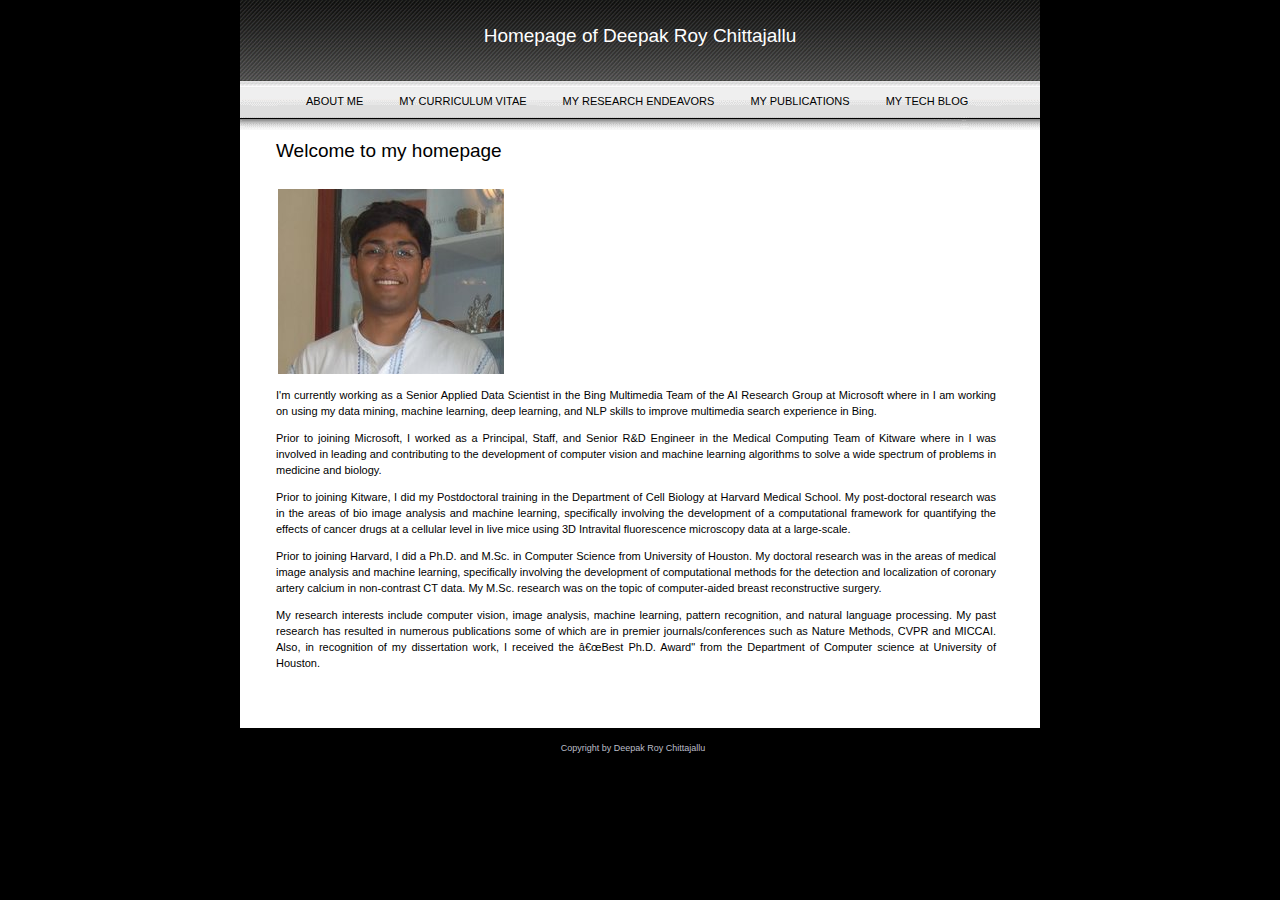
<file: index.html>
<!DOCTYPE html PUBLIC "-//W3C//DTD XHTML 1.0 Transitional//EN" "http://www.w3.org/TR/xhtml1/DTD/xhtml1-transitional.dtd">
<html xmlns="http://www.w3.org/1999/xhtml"><!-- InstanceBegin template="/Templates/index.dwt" codeOutsideHTMLIsLocked="false" -->
<head>
	<meta http-equiv="Content-Type" content="text/html; charset=iso-8859-1" />
	<link rel="stylesheet" type="text/css" href="layout.css" />

	<!-- InstanceBeginEditable name="doctitle" -->
		<title>Homepage of Deepak Roy Chittajallu</title>
	<!-- InstanceEndEditable -->

	<!-- InstanceBeginEditable name="head" -->
	<!-- InstanceEndEditable -->
</head>

<body>	
	<div id="center">
		<div id="top">
			<br/>
			<h1>Homepage of Deepak Roy Chittajallu</h1>
		</div>		
		<div id="navigation">
		  <ul>
				<li><a href="index.html">ABOUT ME</a></li>
				<li><a href="cv.html">MY CURRICULUM VITAE</a></li>
				<li>MY RESEARCH ENDEAVORS
					
					<ul>
					  <li><a href="post_doctoral_research.html">Post-doctoral Research</a></li>
					  <li><a href="doctoral_research.html">Doctoral Research</a></li>
					  <li><a href="masters_research.html">Masters Research</a></li>
					  <li><a href="undergraduate_research.html">Undergraduate Research</a></li>			
					  <li><a href="independent_research.html">Independent Study/Research</a></li>	  
					</ul>
				</li>
				<li><a href="publications.html">MY PUBLICATIONS</a></li>
				<li><a href="http://mathgotchas.blogspot.com/" target="new">MY TECH BLOG</a></li>
			</ul>
		</div>
		
		<div id="main">
			<!-- InstanceBeginEditable name="webpage content" -->
			<div id="content">			
				<h1>Welcome to my homepage</h1><br/>
				<img src="../images/deepak.JPG" alt="" name="my_image" width="226" height="185"><br/>

				<p align="justify">
					I'm currently working as a Senior Applied Data Scientist in the Bing Multimedia Team of the AI Research Group at Microsoft where in I am working on using my data mining, machine learning, deep learning, and NLP skills to improve multimedia search experience in Bing.
				</p>
				<p align="justify">
					Prior to joining Microsoft, I worked as a Principal, Staff, and Senior R&D Engineer in the Medical Computing Team of Kitware where in I was involved in leading and contributing to the development of computer vision and machine learning algorithms to solve a wide spectrum of problems in medicine and biology.
				</p>
				<p align="justify">
					Prior to joining Kitware, I did my Postdoctoral training in the Department of Cell Biology at Harvard Medical School. My post-doctoral research was in the areas of bio image analysis and machine learning, specifically involving the development of a computational framework for quantifying the effects of cancer drugs at a cellular level in live mice using 3D Intravital fluorescence microscopy data at a large-scale.
				</p>
				<p align="justify">
					Prior to joining Harvard, I did a Ph.D. and M.Sc. in Computer Science from University of Houston. My doctoral research was in the areas of medical image analysis and machine learning, specifically involving the development of computational methods for the detection and localization of coronary artery calcium in non-contrast CT data. My M.Sc. research was on the topic of computer-aided breast reconstructive surgery.
				</p>
				
				<p align="justify">
					My research interests include computer vision, image analysis, machine learning, pattern recognition, and natural language processing. My past research has resulted in numerous publications some of which are in premier journals/conferences such as Nature Methods, CVPR and MICCAI. Also, in recognition of my dissertation work, I received the “Best Ph.D. Award" from the Department of Computer science at University of Houston. 
				</p>
			</div>
			<!-- InstanceEndEditable -->	  
			<div class="cleaner"> &nbsp;</div>               
	  	</div>
	</div>
	
	<div id="footer">Copyright by Deepak Roy Chittajallu</div>
					
</body>
<!-- InstanceEnd --></html>
</file>
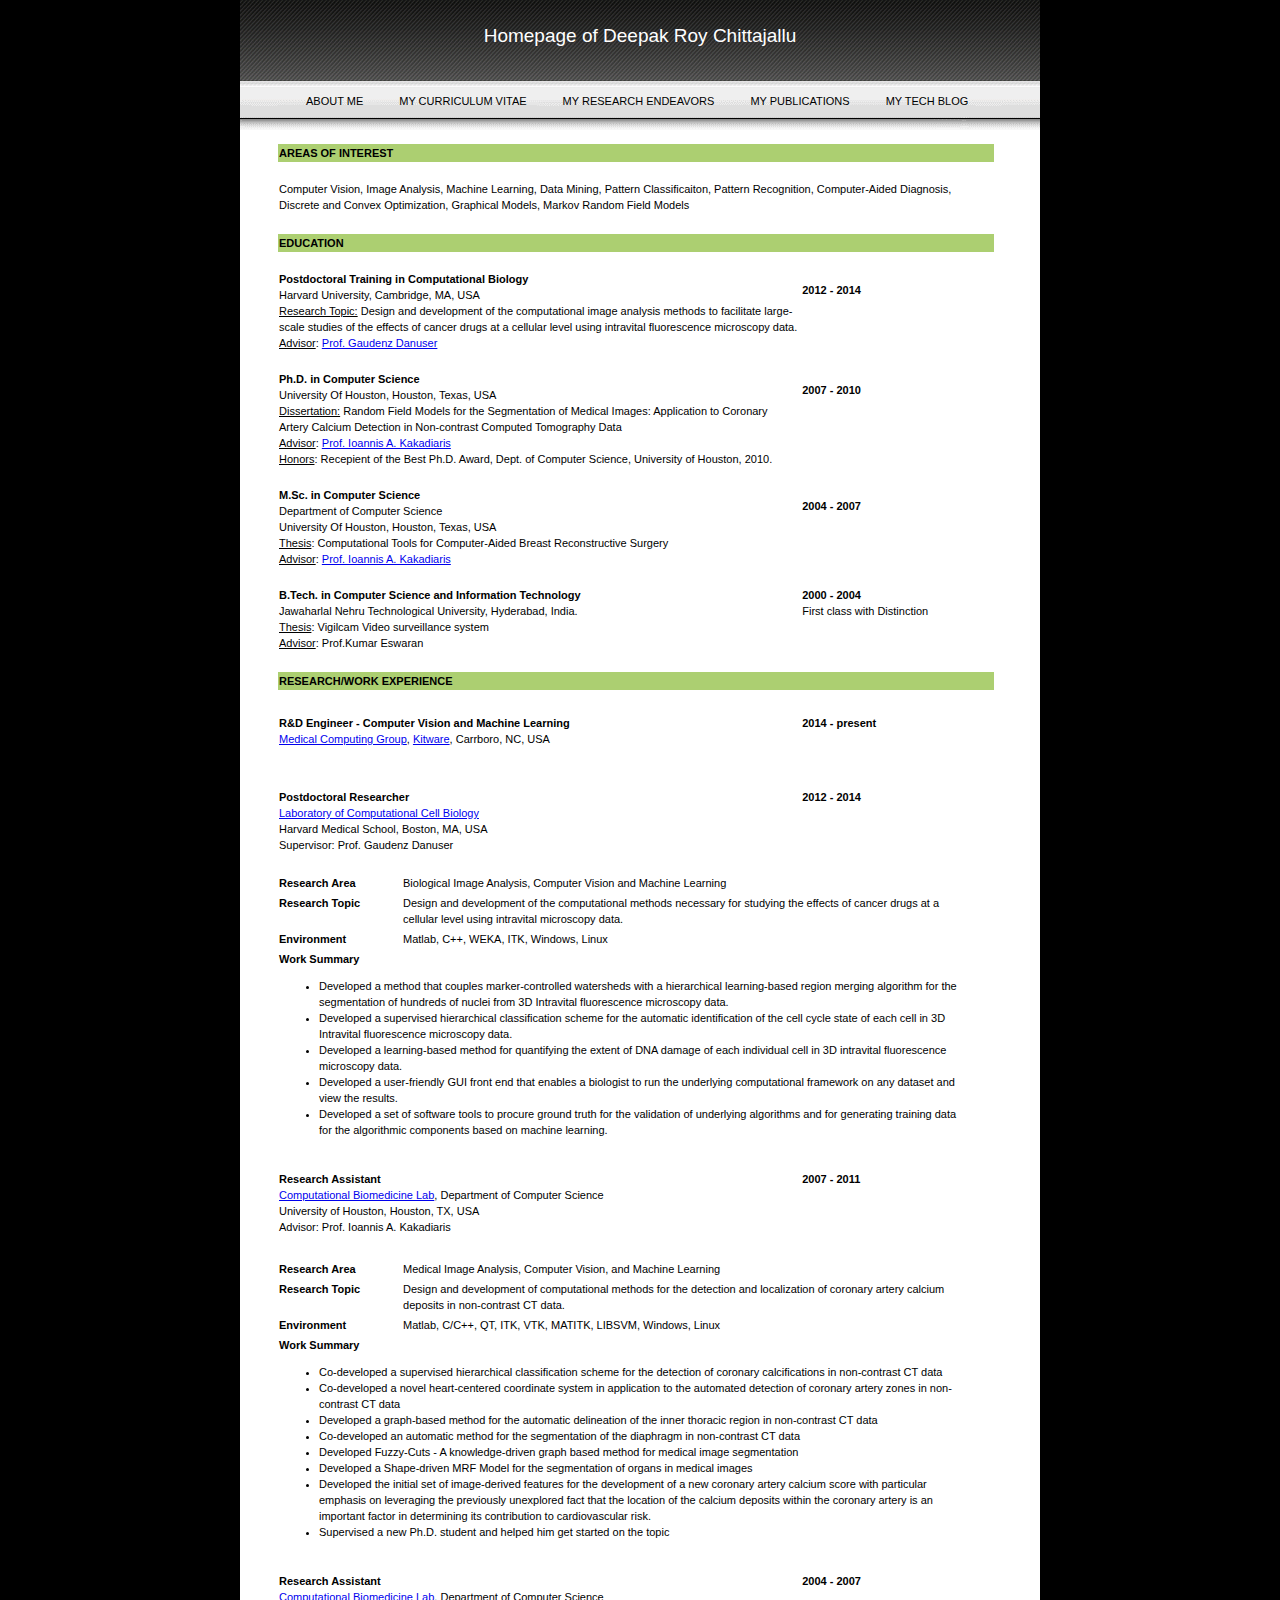
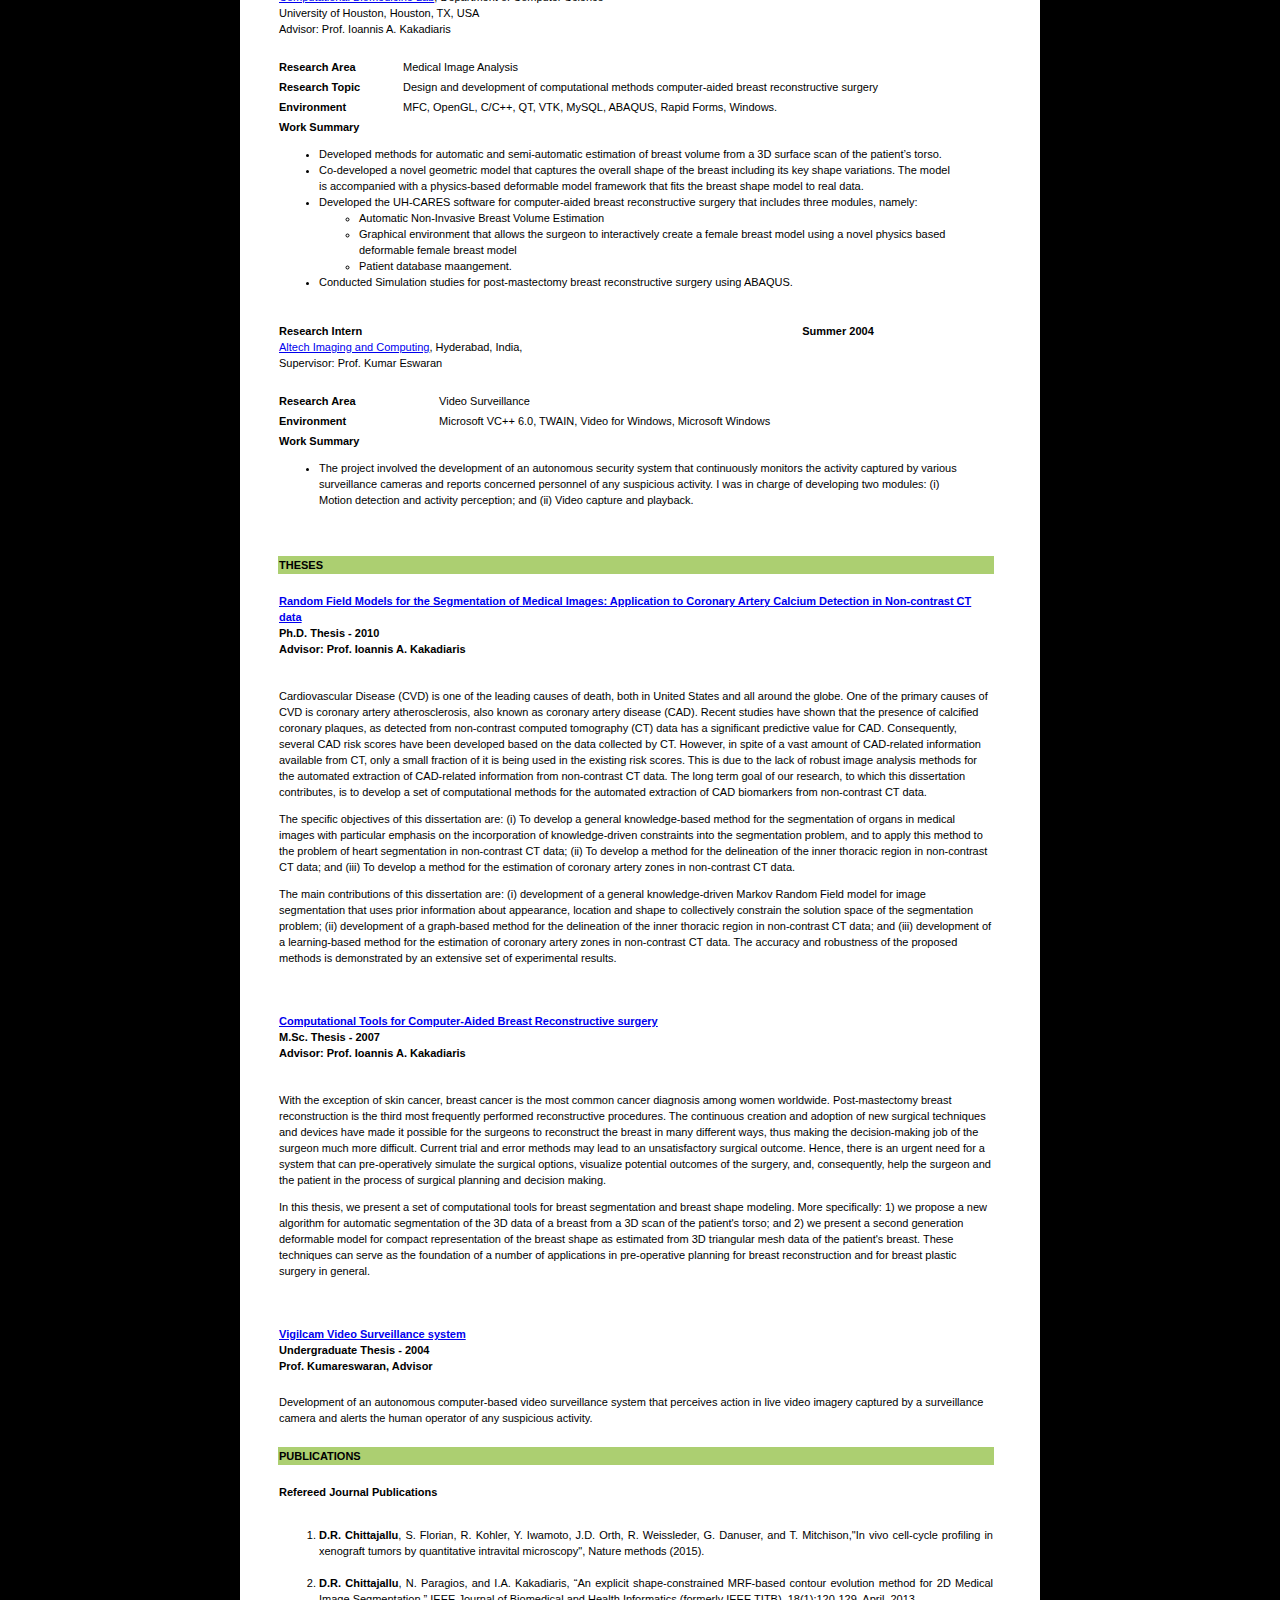
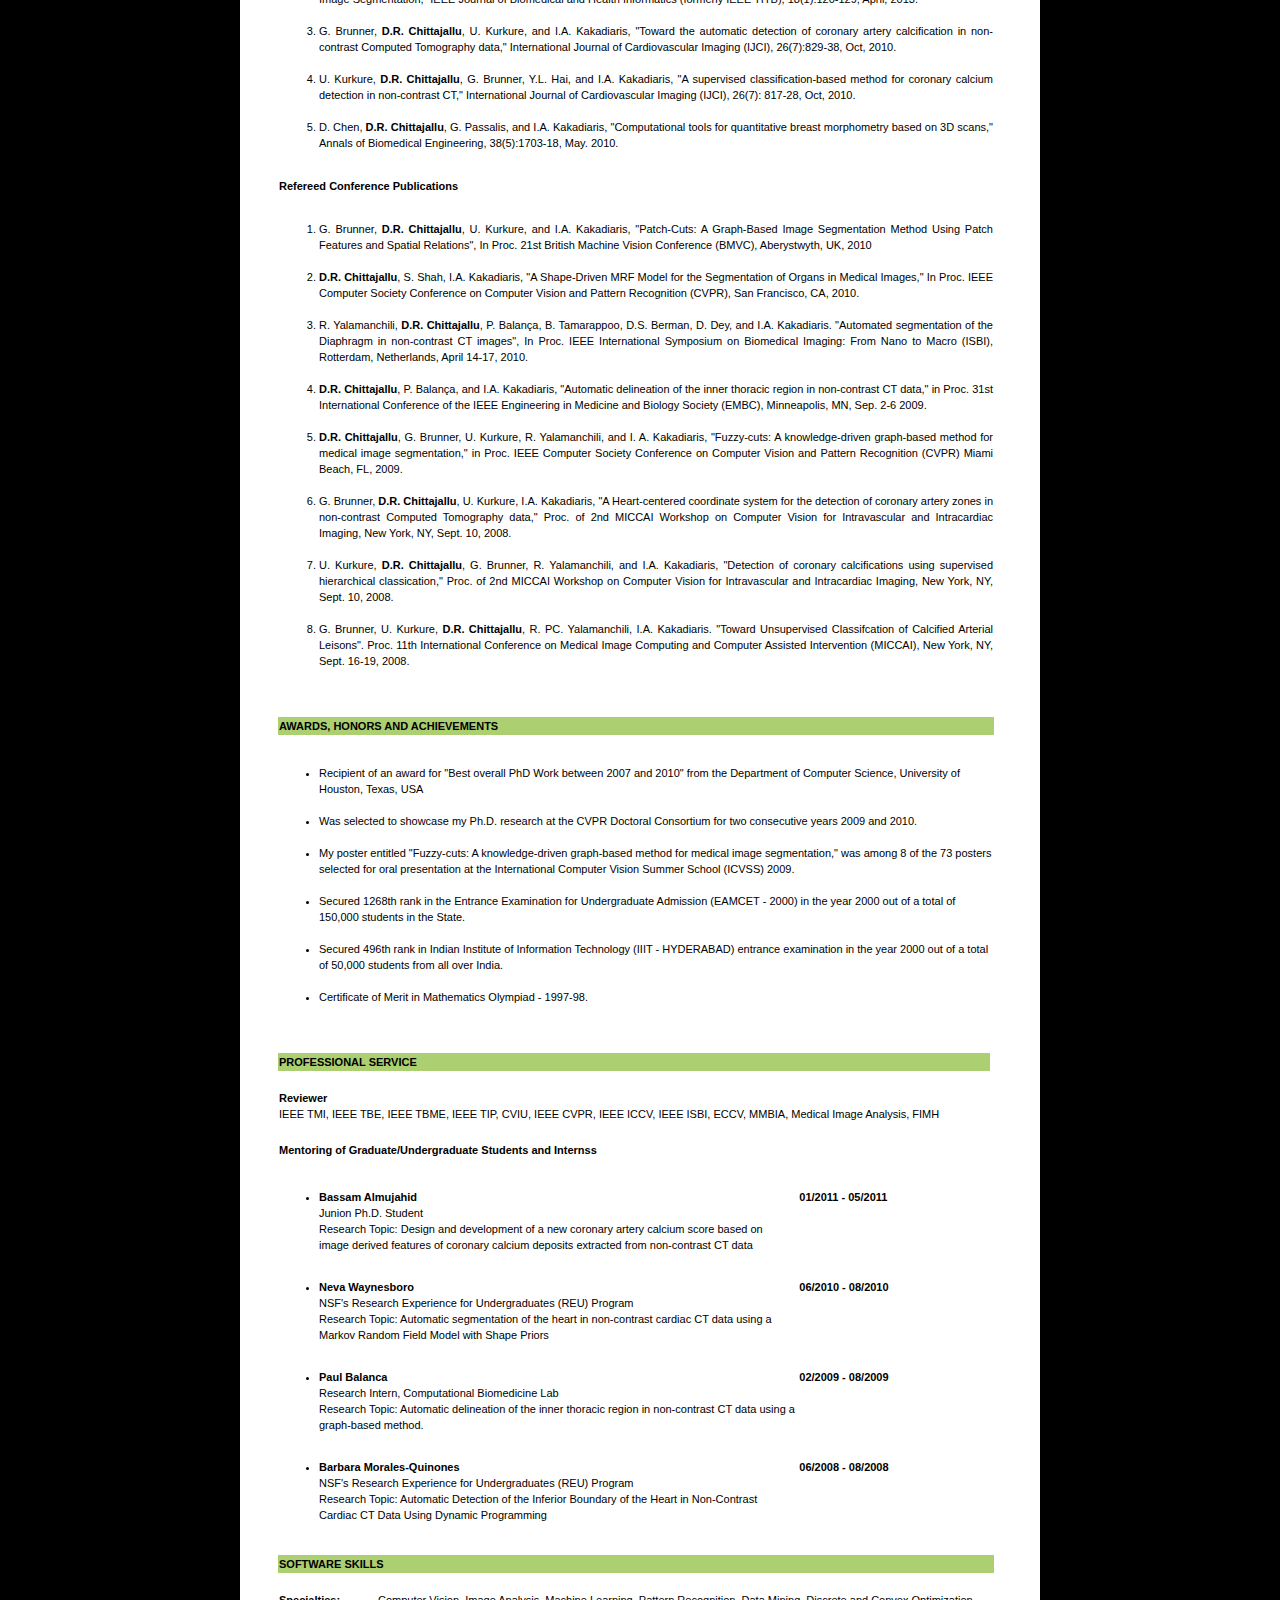
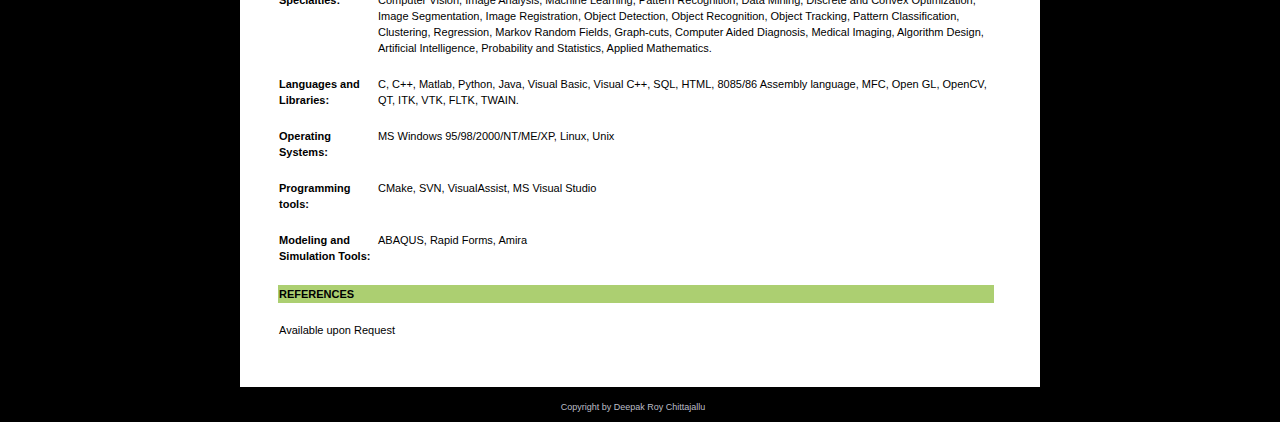
<file: cv.html>
<!DOCTYPE html PUBLIC "-//W3C//DTD XHTML 1.0 Transitional//EN" "http://www.w3.org/TR/xhtml1/DTD/xhtml1-transitional.dtd">
<html xmlns="http://www.w3.org/1999/xhtml"><!-- InstanceBegin template="/Templates/index.dwt" codeOutsideHTMLIsLocked="false" -->
<head>
	<meta http-equiv="Content-Type" content="text/html; charset=iso-8859-1" />
	<link rel="stylesheet" type="text/css" href="layout.css" />

	<!-- InstanceBeginEditable name="doctitle" -->
		<title>Homepage of Deepak Roy Chittajallu</title>
	<!-- InstanceEndEditable -->

	<!-- InstanceBeginEditable name="head" -->
	<!-- InstanceEndEditable -->
</head>

<body>	
	<div id="center">
		<div id="top">
			<br/>
			<h1>Homepage of Deepak Roy Chittajallu</h1>
		</div>		
		<div id="navigation">
		  <ul>
				<li><a href="index.html">ABOUT ME</a></li>
				<li><a href="cv.html">MY CURRICULUM VITAE</a></li>
				<li>MY RESEARCH ENDEAVORS
					
					<ul>
					  <li><a href="post_doctoral_research.html">Post-doctoral Research</a></li>
					  <li><a href="doctoral_research.html">Doctoral Research</a></li>
					  <li><a href="masters_research.html">Masters Research</a></li>
					  <li><a href="undergraduate_research.html">Undergraduate Research</a></li>			
					  <li><a href="independent_research.html">Independent Study/Research</a></li>	  
					</ul>
				</li>
				<li><a href="publications.html">MY PUBLICATIONS</a></li>
				<li><a href="http://mathgotchas.blogspot.com/" target="new">MY TECH BLOG</a></li>
			</ul>
		</div>
		
		<div id="main">
			<!-- InstanceBeginEditable name="webpage content" -->
			<div id="content">			
				   <table border="0" width="100%" >
						<tr class="topic_header"><td><b>AREAS OF INTEREST</b></td></tr>
						<tr>
							<td valign="top"><br />
							Computer Vision, Image Analysis, Machine Learning, Data Mining, Pattern Classificaiton, Pattern Recognition, Computer-Aided Diagnosis, 
							Discrete and Convex Optimization, Graphical Models, Markov Random Field Models
							<br /></td>    
						</tr>
				   </table>
				   <br />
				   <table border="0" width="100%" >
						<tr class="topic_header"><td colspan=2><b>EDUCATION</b></td></tr>						
						<tr>
							<td width="73%" valign="top"><br />
							<b>Postdoctoral Training in Computational Biology</b><br />							
							Harvard University, Cambridge, MA, USA <br/>
							<u>Research Topic:</u> Design and development of the computational image analysis methods to facilitate large-scale studies of the effects of cancer drugs at a cellular level using intravital fluorescence microscopy data.<br/>
							<u>Advisor</u>: <a href="http://lccb.hms.harvard.edu/" target=_blank>Prof. Gaudenz Danuser</a><br/>
							</td>  
							<td width="27%" valign="top"><p><br>
							  <b>2012 - 2014</b>
					          </p>
						  </td>    
						</tr>
						
						<tr>
							<td width="73%" valign="top"><br />
							<b>Ph.D. in Computer Science</b><br />							
							University Of Houston, Houston, Texas, USA <br/>
							<u>Dissertation:</u> Random Field Models for the Segmentation of Medical Images: Application to Coronary Artery Calcium Detection in Non-contrast Computed Tomography Data <br/>
							<u>Advisor</u>: <a href="http://www.cbl.uh.edu" target=_blank>Prof. Ioannis A. Kakadiaris</a><br/>
							<u>Honors</u>: Recepient of the Best Ph.D. Award, Dept. of Computer Science, University of Houston, 2010.<br/> 
							</td>    
							
							<td width="27%" valign="top"><p><br>
							  <b>2007 - 2010</b>
					          </p>
						  </td>    
						</tr>
						
						<tr>
							<td width="73%" valign="top"><br />
							<b>M.Sc. in Computer Science</b><br />
							Department of Computer Science<br/>
							University Of Houston, Houston, Texas, USA <br/>
							<u>Thesis</u>: Computational Tools for Computer-Aided Breast Reconstructive Surgery <br/>
							<u>Advisor</u>: <a href="http://www.cbl.uh.edu" target=_blank>Prof. Ioannis A. Kakadiaris</a>
							<br /></td>    
							
							<td width="27%" valign="top"><p><br>
							  <b>2004 - 2007</b>
					          </p>
						  </td>    
							
						</tr>				
			
						<tr>
							<td valign="top"><br />
							<b>B.Tech. in Computer Science and Information Technology</b><br />
							Jawaharlal Nehru Technological University, Hyderabad, India.<br />
							<u>Thesis</u>: Vigilcam Video surveillance system <br />
							<u>Advisor</u>: Prof.Kumar Eswaran
							<br /></td>    
							
							<td valign="top" ><br />
							<b>2000 - 2004</b><br />
							First class with Distinction
							<br /></td>    
					
						</tr>

				   </table>
				   <br/>
				   <table border="0" width="100%">
						<tr class="topic_header"><td colspan=2><b>RESEARCH/WORK EXPERIENCE</b></td></tr>
				   </table>
				   <table border="0" width="100%">
						<tr><td colspan=2><br/></td></tr>
						<tr>
							<td width="73%" valign="top">
								<b>R&D Engineer - Computer Vision and Machine Learning</b><br/>
								<a href="http://www.kitware.com/company/team_medical.html" target="_blank">Medical Computing Group</a>, 
								<a href="http://www.kitware.com" target="_blank">Kitware</a>, Carrboro, NC, USA <br/>
							</td>
							<td width="27%"valign="top">
							  <b>2014 - present</b>
	 					  	</td>    							
						</tr>
			  		</table>
					<br/>
				   <table border="0" width="100%">
						<tr><td colspan=2><br/></td></tr>
						<tr>
							<td width="73%" valign="top">
								<b>Postdoctoral Researcher</b><br/>
								<a href="http://lccb.hms.harvard.edu/" target="_blank">Laboratory of Computational Cell Biology</a><br/>
								Harvard Medical School, Boston, MA, USA <br/>
								Supervisor: Prof. Gaudenz Danuser
							</td>
							<td width="27%"valign="top">
							  <b>2012 - 2014</b>
	 					  	</td>    							
						</tr>
			  		</table>
					<br/>
					<table border="0" width="95%">
						<tr>
							<td width="18%" valign="top"><b>Research Area</b></td>    
							<td valign="top">Biological Image Analysis, Computer Vision and Machine Learning</td>    
						</tr>
						<tr>
							<td valign="top"><b>Research Topic</b></td>    
							<td valign="top">Design and development of the computational methods necessary for studying the effects of cancer drugs at a cellular level using intravital microscopy data.</td>    
						</tr>				
						<tr>
							<td valign="top">
							<b>Environment</b>
							<br /></td>    
							<td valign="top">
							Matlab, C++, WEKA, ITK, Windows, Linux
							</td>    
						</tr>
						<tr>
							<td valign="top" colspan=2> 
							<b>Work Summary</b>    
								<ul>
									<li>Developed a method that couples marker-controlled watersheds with a hierarchical learning-based region merging algorithm for the segmentation of hundreds of nuclei from 3D Intravital fluorescence microscopy data.</li>
									<li>Developed a supervised hierarchical classification scheme for the automatic identification of the cell cycle state of each cell in 3D Intravital fluorescence microscopy data.</li>
									<li>Developed a learning-based method for quantifying the extent of DNA damage of each individual cell in 3D intravital fluorescence microscopy data.</li>								
									<li>Developed a user-friendly GUI front end that enables a biologist to run the underlying computational framework on any dataset and view the results.</li>
									<li>Developed a set of software tools to procure ground truth for the validation of underlying algorithms and for generating training data for the algorithmic components based on machine learning.</li>
								</ul>
							</td>
						</tr>
					</table>
					<br/>				   
				   <table border="0" width="100%">
						<tr>
							<td width="73%" valign="top">
								<b>Research Assistant</b><br/>
								<a href="http://www.cbl.uh.edu" target="_blank">Computational Biomedicine Lab</a>, Department of Computer Science <br/>
								University of Houston, Houston, TX, USA <br/>							
								Advisor: Prof. Ioannis A. Kakadiaris
							</td>
							<td width="27%"valign="top">
							  <b>2007 - 2011</b>
	 					  	</td>    							
						</tr>
					</table>
					<table border="0" width="95%">
						<tr><td colspan=2><br/></td></tr>					
						<tr>
							<td width="18%" valign="top"><b>Research Area</b></td>    
							<td valign="top">Medical Image Analysis, Computer Vision, and Machine Learning</td>    
						</tr>
						<tr>
							<td valign="top"><b>Research Topic</b></td>    
							<td valign="top">Design and development of computational methods for the detection and localization of coronary artery calcium deposits in non-contrast CT data.</td>    
						</tr>				
						<tr>
							<td valign="top">
							<b>Environment</b>
							<br /></td>    
							<td valign="top">
							Matlab, C/C++, QT, ITK, VTK, MATITK, LIBSVM, Windows, Linux
							</td>    
						</tr>
						<tr>
							<td valign="top" colspan=2> 
							<b>Work Summary</b>							
								<ul>
									<li>Co-developed a supervised hierarchical classification scheme for the detection of coronary calcifications in non-contrast CT data</li>
									<li>Co-developed a novel heart-centered coordinate system in application to the automated detection of coronary artery zones in non-contrast CT data</li>								
									<li>Developed a graph-based method for the automatic delineation of the inner thoracic region in non-contrast CT data</li>
									<li>Co-developed an automatic method for the segmentation of the diaphragm in non-contrast CT data</li>
									<li>Developed Fuzzy-Cuts - A knowledge-driven graph based method for medical image segmentation</li>
									<li>Developed a Shape-driven MRF Model for the segmentation of organs in medical images</li>
									<li>Developed the initial set of image-derived features for the development of a new coronary artery calcium score with particular emphasis on leveraging the previously unexplored fact that the location of the calcium deposits within the coronary artery is an important factor in determining its contribution to cardiovascular risk.</li>
									<li>Supervised a new Ph.D. student and helped him get started on the topic</li>								
								</ul>
							</td>    
						</tr>
					</table>
					<br/>
				   <table border="0" width="100%">
						<tr>
							<td width="73%" valign="top">
								<b>Research Assistant</b><br/>
								<a href="http://www.cbl.uh.edu" target="_blank">Computational Biomedicine Lab</a>, Department of Computer Science <br/>
								University of Houston, Houston, TX, USA <br/>							
								Advisor: Prof. Ioannis A. Kakadiaris
							</td>
							<td width="27%"valign="top">
							  <b>2004 - 2007</b>
	 					  	</td>    							
						</tr>
					</table>					
					<br/>
					<table border="0" width="95%" >											
						<tr>
							<td width="18%" valign="top"><b>Research Area</b></td>    
							<td valign="top">Medical Image Analysis</td>    
						</tr>
						<tr>
							<td valign="top"><b>Research Topic</b></td>    
							<td valign="top">Design and development of computational methods computer-aided breast reconstructive surgery</td>    
						</tr>				
						<tr>
							<td valign="top"><b>Environment</b>	</td>    
							<td valign="top">
								MFC, OpenGL, C/C++, QT, VTK, MySQL, ABAQUS, Rapid Forms, Windows.
							</td>    
						</tr>
						<tr>
							<td valign="top" colspan=2>
							<b>Work Summary</b>
								<ul>
									<li>Developed methods for automatic and semi-automatic estimation of breast volume from a 3D surface scan of the patient�s torso.</li>
									<li>Co-developed a novel geometric model that captures the overall shape of the breast including its key shape variations. The model is accompanied with a physics-based deformable model framework that fits the breast shape model to real data.</li>
									<li>Developed the UH-CARES software for computer-aided breast reconstructive surgery that includes three modules, namely:</li>
									<ul>
										<li>Automatic Non-Invasive Breast Volume Estimation</li>
										<li>Graphical environment that allows the surgeon to interactively create a female breast model using a novel physics based deformable female breast model</li>
										<li>Patient database maangement.</li>
									</ul>
									<li>Conducted Simulation studies for post-mastectomy breast reconstructive surgery using ABAQUS.</li>
								</ul>
							</td>    
						</tr>
					</table>
					<br/>
				   <table border="0" width="100%">
						<tr>
							<td width="73%" valign="top">
								<b>Research Intern</b><br/>
								<a href="http://www.altechimaging.com/" target="_blank">Altech Imaging and Computing</a>, Hyderabad, India,<br/>
								Supervisor: Prof. Kumar Eswaran
							</td>
							<td width="27%"valign="top">
							  <b>Summer 2004</b>
	 					  	</td>    							
						</tr>
					</table>					
					<br/>					
					<table border="0" width="95%">
						<tr>
							<td valign="top"><b>Research Area</b><br/></td>    
							<td valign="top">Video Surveillance</td>    
						</tr>
						<tr>
							<td valign="top"><b>Environment</b><br/></td>    
							<td valign="top">
								Microsoft VC++ 6.0, TWAIN, Video for Windows, Microsoft Windows
							</td>    
						</tr>
						<tr>
							<td valign="top" colspan=2>
							<b>Work Summary</b>
							<ul><li>
							The project involved the development of an autonomous security system that continuously monitors the 
							activity captured by various surveillance cameras and reports concerned personnel of any suspicious activity. I was in charge of developing 
							two modules: (i) Motion detection and activity perception; and (ii) Video capture and playback.
							</li></ul>
							</td>    
						</tr>
				   </table>
				   <br/><br/>
				   <table border="0" width=100% >
						<tr class="topic_header"><td><b>THESES</b></td></tr>
						
						<tr>
							<td valign="top"><br/><b/>
							<a href="../doctoral_research.html" target=_blank>Random Field Models for the Segmentation of Medical Images: Application to Coronary Artery Calcium Detection in Non-contrast CT data</a><br/>							
							Ph.D. Thesis - 2010<br/> 
							Advisor: Prof. Ioannis A. Kakadiaris
							<b/><br /></td>    
						</tr>
						
						<tr>
						
							<td valign="top"><br />
							
							<p>
								Cardiovascular Disease (CVD) is one of the leading causes of death, both in United States and all around the globe. One of the primary 
								causes of CVD is coronary artery atherosclerosis, also known as coronary artery disease (CAD). Recent studies have shown that the presence 
								of calcified coronary plaques, as detected from non-contrast computed tomography (CT) data has a significant predictive value for CAD. 
								Consequently, several CAD risk scores have been developed based on the data collected by CT. However, in spite of a vast amount of 
								CAD-related information available from CT, only a small fraction of it is being used in the existing risk scores. This is due to the lack 
								of robust image analysis methods for the automated extraction of CAD-related information from non-contrast CT data. The long term goal 
								of our research, to which this dissertation contributes, is to develop a set of computational methods for the automated extraction of 
								CAD biomarkers from non-contrast CT data.							
							</p>
							
							<p>
								The specific objectives of this dissertation are: (i) To develop a general knowledge-based method for the segmentation of organs in 
								medical images with particular emphasis on the incorporation of knowledge-driven constraints into the segmentation problem, and to 
								apply this method to the problem of heart segmentation in non-contrast CT data; (ii) To develop a method for the delineation of the 
								inner thoracic region in non-contrast CT data; and (iii) To develop a method for the estimation of coronary artery zones in non-contrast 
								CT data.
							</p>

							<p>
								The main contributions of this dissertation are: (i) development of a general knowledge-driven Markov Random Field model for image 
								segmentation that uses prior information about appearance, location and shape to collectively constrain the solution space of the 
								segmentation problem; (ii) development of a graph-based method for the delineation of the inner thoracic region in non-contrast CT 
								data; and (iii) development of a learning-based method for the estimation of coronary artery zones in non-contrast CT data. The 
								accuracy and robustness of the proposed methods is demonstrated by an extensive set of experimental results.
							</p>
														
							<br /></td>    
						
						</tr>
												
						<tr>
							<td valign="top"><br /><b>							
							<a href="../masters_research.html" target=_blank>Computational Tools for Computer-Aided Breast Reconstructive surgery</a><br/>							
							M.Sc. Thesis - 2007<br/> 
							Advisor: Prof. Ioannis A. Kakadiaris  
							</b><br /></td>    
						</tr>
						
						<tr>
						
							<td valign="top"><br />
							
							<p>
								With the exception of skin cancer, breast cancer is the most common cancer diagnosis
								among women worldwide. Post-mastectomy breast reconstruction is the third most frequently
								performed reconstructive procedures. The continuous creation and adoption of
								new surgical techniques and devices have made it possible for the surgeons to reconstruct
								the breast in many different ways, thus making the decision-making job of the surgeon
								much more difficult. Current trial and error methods may lead to an unsatisfactory surgical
								outcome. Hence, there is an urgent need for a system that can pre-operatively simulate
								the surgical options, visualize potential outcomes of the surgery, and, consequently, help
								the surgeon and the patient in the process of surgical planning and decision making.
							</p>
							
							<p>
								In this thesis, we present a set of computational tools for breast segmentation and breast
								shape modeling. More specifically: 1) we propose a new algorithm for automatic segmentation
								of the 3D data of a breast from a 3D scan of the patient's torso; and 2) we present
								a second generation deformable model for compact representation of the breast shape as
								estimated from 3D triangular mesh data of the patient's breast. These techniques can serve
								as the foundation of a number of applications in pre-operative planning for breast reconstruction
								and for breast plastic surgery in general.
							</p>
														
							<br /></td>    
						
						</tr>
						
						<tr>
							<td valign="top"><br /><b>
							<a href="../undergraduate_research.html" target=_blank>Vigilcam Video Surveillance system</a><br/>							
							Undergraduate Thesis - 2004<br/> 
							Prof. Kumareswaran, Advisor    
							</b><br /></td>    
						</tr>
						
						<tr>
						
							<td valign="top"><br />
							Development of an autonomous computer-based video surveillance system that perceives action in live video imagery captured by a surveillance camera and alerts the human operator of any suspicious activity. 
							<br /></td>    
						
						</tr>				
						
				   </table>
				   <br />
   				   <table width="100%" border="0"  >
						<tr class="topic_header"><td><b>PUBLICATIONS</b></td></tr>
						<tr>
							<td valign="top"><br />
							
								  <div align="justify" >
								  
									 <b>Refereed Journal Publications</b><br/><br/>

									  <ol>						  

											  <li>
                                              <b>D.R. Chittajallu</b>, S. Florian, R. Kohler, Y. Iwamoto, J.D. Orth, R. Weissleder, G. Danuser, and T. Mitchison,"In vivo cell-cycle profiling in xenograft tumors by quantitative intravital microscopy", Nature methods (2015).
											  <br/><br/></li>						
									  
											  <li>
												  <b>D.R. Chittajallu</b>, N. Paragios, and I.A. Kakadiaris, �An explicit shape-constrained MRF-based contour evolution method for 2D Medical Image Segmentation,� IEEE Journal of Biomedical and Health Informatics (formerly IEEE TITB), 18(1):120-129, April, 2013.
											  <br/><br/></li>						
									  
											  <li>
											  G. Brunner, <b>D.R. Chittajallu</b>, U. Kurkure, and I.A. Kakadiaris, "Toward the automatic detection of coronary artery calcification in non-contrast Computed Tomography data," International Journal of Cardiovascular Imaging (IJCI), 26(7):829-38, Oct, 2010. 
											  <br/><br/></li>	
											  
											  <li>
											  U. Kurkure, <b>D.R. Chittajallu</b>, G. Brunner, Y.L. Hai, and I.A. Kakadiaris, "A supervised classification-based method for coronary calcium detection in non-contrast CT," International Journal of Cardiovascular Imaging (IJCI), 26(7): 817-28, Oct, 2010.
											  <br/><br/></li>						  							  
									  
											  <li>
											  D. Chen, <b>D.R. Chittajallu</b>, G. Passalis, and I.A. Kakadiaris, "Computational tools for quantitative breast morphometry based on 3D scans," Annals of Biomedical Engineering, 38(5):1703-18, May. 2010.
											  <br/><br/></li>										  
									 </ol>									  

								  </div>	
				
								  <div align="justify" >
								  
									  <b>Refereed Conference Publications</b><br/><br/>
									  
									  <ol>						  
											  <li>
											  G. Brunner, <b>D.R. Chittajallu</b>, U. Kurkure, and I.A. Kakadiaris, "Patch-Cuts: A Graph-Based Image Segmentation Method Using Patch Features and Spatial Relations", In Proc. 21st British Machine Vision Conference (BMVC), Aberystwyth, UK, 2010
											  <br/><br/></li>	
									  
											  <li>
											  <b>D.R. Chittajallu</b>, S. Shah, I.A. Kakadiaris, "A Shape-Driven MRF Model for the Segmentation of Organs in Medical Images," In Proc. IEEE Computer Society Conference on Computer Vision and Pattern Recognition (CVPR), San Francisco, CA, 2010.
											  <br/><br/></li>	
											  
											  <li>
											  R. Yalamanchili, <b>D.R. Chittajallu</b>, P. Balan�a, B. Tamarappoo, D.S. Berman, D. Dey, and I.A. Kakadiaris. "Automated segmentation of the Diaphragm in non-contrast CT images", In Proc. IEEE International Symposium on Biomedical Imaging: From Nano to Macro (ISBI), Rotterdam, Netherlands, April 14-17, 2010.
											  <br/><br/></li>	
									  
											  <li>
											  <b>D.R. Chittajallu</b>, P. Balan�a, and I.A. Kakadiaris, "Automatic delineation of the inner thoracic region in non-contrast CT data," in Proc. 31st International Conference of the IEEE Engineering in Medicine and Biology Society (EMBC), Minneapolis, MN, Sep. 2-6 2009.
											  <br/><br/></li>	
											  
											  <li>
											  <b>D.R. Chittajallu</b>, G. Brunner, U. Kurkure, R. Yalamanchili, and I. A. Kakadiaris, "Fuzzy-cuts: A knowledge-driven graph-based method for medical image segmentation," in Proc. IEEE Computer Society Conference on Computer Vision and Pattern Recognition (CVPR) Miami Beach, FL, 2009.
											  <br/><br/></li>						  
											  
											  <li>
											  G. Brunner, <b>D.R. Chittajallu</b>, U. Kurkure, I.A. Kakadiaris, "A Heart-centered coordinate system for the detection of coronary artery zones in non-contrast Computed Tomography data," Proc. of 2nd MICCAI Workshop on Computer Vision for Intravascular and Intracardiac Imaging, New York, NY, Sept. 10, 2008. 
											  <br/><br/></li>
											  
											  <li>
											  U. Kurkure, <b>D.R. Chittajallu</b>, G. Brunner, R. Yalamanchili, and I.A. Kakadiaris, "Detection of coronary calcifications using supervised hierarchical classication," Proc. of 2nd MICCAI Workshop on Computer Vision for Intravascular and Intracardiac Imaging, New York, NY, Sept. 10, 2008.
											  <br/><br/></li>
								
											  <li>
											  G. Brunner, U. Kurkure, <b>D.R. Chittajallu</b>, R. PC. Yalamanchili, I.A. Kakadiaris. "Toward Unsupervised Classifcation of Calcified Arterial Leisons". Proc. 11th International Conference on Medical Image Computing and Computer Assisted Intervention (MICCAI), New York, NY, Sept. 16-19, 2008. 
											  <br/><br/></li>			
									 </ol>
								  
								  </div>	
								  
							</td>    
						</tr>
				   </table>				   
				   <br />	
				   <table border="0" width=100% >
						<tr class="topic_header"><td><b>AWARDS, HONORS AND ACHIEVEMENTS</b></td></tr>

						<tr><td valign="top"><br/>
						<ul>
							<li>Recipient of an award for "Best overall PhD Work between 2007 and 2010" from the Department of Computer Science, University  of Houston, Texas, USA<br/><br/></li>
							<li>Was selected to showcase my Ph.D. research at the CVPR Doctoral Consortium for two consecutive years 2009 and 2010.<br/><br/></li>
							<li>My poster entitled "Fuzzy-cuts: A knowledge-driven graph-based method for medical image segmentation," was among 8 of the 73 posters selected for oral presentation at the International Computer Vision Summer School (ICVSS) 2009.<br/><br/></li>
							<li>Secured 1268th rank in the Entrance Examination for Undergraduate Admission (EAMCET - 2000) in the year 2000 out of a total of 150,000 students in the State.<br/><br/></li>
							<li>Secured 496th rank in Indian Institute of Information Technology (IIIT - HYDERABAD) entrance examination in the year 2000 out of a total of 50,000 students from all over India.<br/><br/></li>
							<li>Certificate of Merit in Mathematics Olympiad - 1997-98.<br/><br/></li>
						</ul>
						</td></tr>    

				   </table>
				   <br/>
   				   <table border="0" width=100% >
						<tr class="topic_header"><td colspan=2><b>PROFESSIONAL SERVICE</b></td></tr>
												
						<tr><td valign="top" colspan=2><br/>
						<b>Reviewer</b><br/>
                        IEEE TMI, IEEE TBE, IEEE TBME, IEEE TIP, CVIU, IEEE CVPR, IEEE ICCV, IEEE ISBI, ECCV, MMBIA, Medical Image Analysis, FIMH												
						</td></tr>
						
						<tr><td valign="top" colspan=2><br/><b>Mentoring of Graduate/Undergraduate Students and Internss</b><br/><br/><td/></tr>

						 <tr>
							<td width="73%" valign="top"><ul><li>
							<b>Bassam Almujahid</b><br />						
							Junion Ph.D. Student<br/>	
							Research Topic: Design and development of a new coronary artery calcium score based on image derived features of coronary calcium deposits extracted from non-contrast CT data<br/>
							</ul></li></td>    
							
							<td width="27%" valign="top"><p>
							  <b>01/2011 - 05/2011</b>
					          </p>
						  </td>    							
						</tr>						
						
						 <tr>
							<td width="73%" valign="top"><ul><li>
							<b>Neva Waynesboro</b><br />							
							NSF's Research Experience for Undergraduates (REU) Program<br/>
							Research Topic: Automatic segmentation of the heart in non-contrast cardiac CT data using a Markov Random Field Model with Shape Priors<br/>
							</ul></li></td>    
							
							<td width="27%" valign="top"><p>
							  <b>06/2010 - 08/2010</b>
					          </p>
						  </td>    							
						</tr>						

						 <tr>
							<td width="73%" valign="top"><ul><li>
							<b>Paul Balanca</b><br />							
							Research Intern, Computational Biomedicine Lab<br/>
							Research Topic: Automatic delineation of the inner thoracic region in non-contrast CT data using a graph-based method.<br/>
							</ul></li></td>    
							
							<td width="27%" valign="top"><p>
							  <b>02/2009 - 08/2009</b>
					          </p>
						  </td>    							
						</tr>						

						 <tr>
							<td width="73%" valign="top"><ul><li>
							<b>Barbara Morales-Quinones</b><br />							
							NSF's Research Experience for Undergraduates (REU) Program<br/>
							Research Topic: Automatic Detection of the Inferior Boundary of the Heart in Non-Contrast Cardiac CT Data Using Dynamic Programming<br/>
							</ul></li></td>    
							
							<td width="27%" valign="top"><p>
							  <b>06/2008 - 08/2008</b>
					          </p>
						  </td>    							
						</tr>						
						
    			   </table>
				   <br />
				   <table border="0" width=100% >
						<tr class="topic_header"><td colspan=2><b>SOFTWARE SKILLS</b></td></tr>
						
						<tr>
							<td valign="top"><br />
							<b>Specialties:</b>   
							<br /></td>    
							<td valign="top"><br />
							Computer Vision, Image Analysis, Machine Learning, Pattern Recognition, Data Mining, Discrete and Convex Optimization, Image Segmentation, Image Registration, Object Detection, Object Recognition, Object Tracking, Pattern Classification, Clustering, Regression, Markov Random Fields, Graph-cuts, Computer Aided Diagnosis, Medical Imaging, Algorithm Design, Artificial Intelligence, Probability and Statistics, Applied Mathematics.
							<br /></td>   
						</tr>
						
						<tr>
							<td valign="top"><br />
							<b>Languages and Libraries:</b>   
							<br /></td>    
							<td valign="top"><br />
							C, C++, Matlab, Python, Java, Visual Basic, Visual C++, SQL, HTML, 8085/86 Assembly language, MFC, Open GL, OpenCV, QT, ITK, VTK, FLTK, TWAIN. 
							<br /></td>   
						</tr>
						
						<tr>
							<td valign="top"><br />
							<b>Operating Systems:</b>   
							<br /></td>    
							<td valign="top"><br />
							MS Windows 95/98/2000/NT/ME/XP, Linux, Unix
							<br /></td>   
						</tr>	
						
						<tr>
							<td valign="top"><br />
							<b>Programming tools:</b>   
							<br /></td>    
							<td valign="top"><br />
							CMake, SVN, VisualAssist, MS Visual Studio
							<br /></td>   
						</tr>
						
						<tr>
							<td valign="top"><br />
							<b>Modeling and Simulation Tools: </b>   
							<br /></td>    
							<td valign="top"><br />
							ABAQUS, Rapid Forms, Amira
							<br /></td>   
						</tr>
						 
				   </table>
				   <br/>
				   <table width="100%" border="0"  >
						<tr class="topic_header"><td><b>REFERENCES</b></td></tr>
						<tr>
							<td valign="top"><br />
							Available upon Request
							<br /></td>    
						</tr>
				   </table>
			</div>
			<!-- InstanceEndEditable -->	  
			<div class="cleaner"> &nbsp;</div>               
	  	</div>
	</div>
	
	<div id="footer">Copyright by Deepak Roy Chittajallu</div>
					
</body>
<!-- InstanceEnd --></html>
</file>
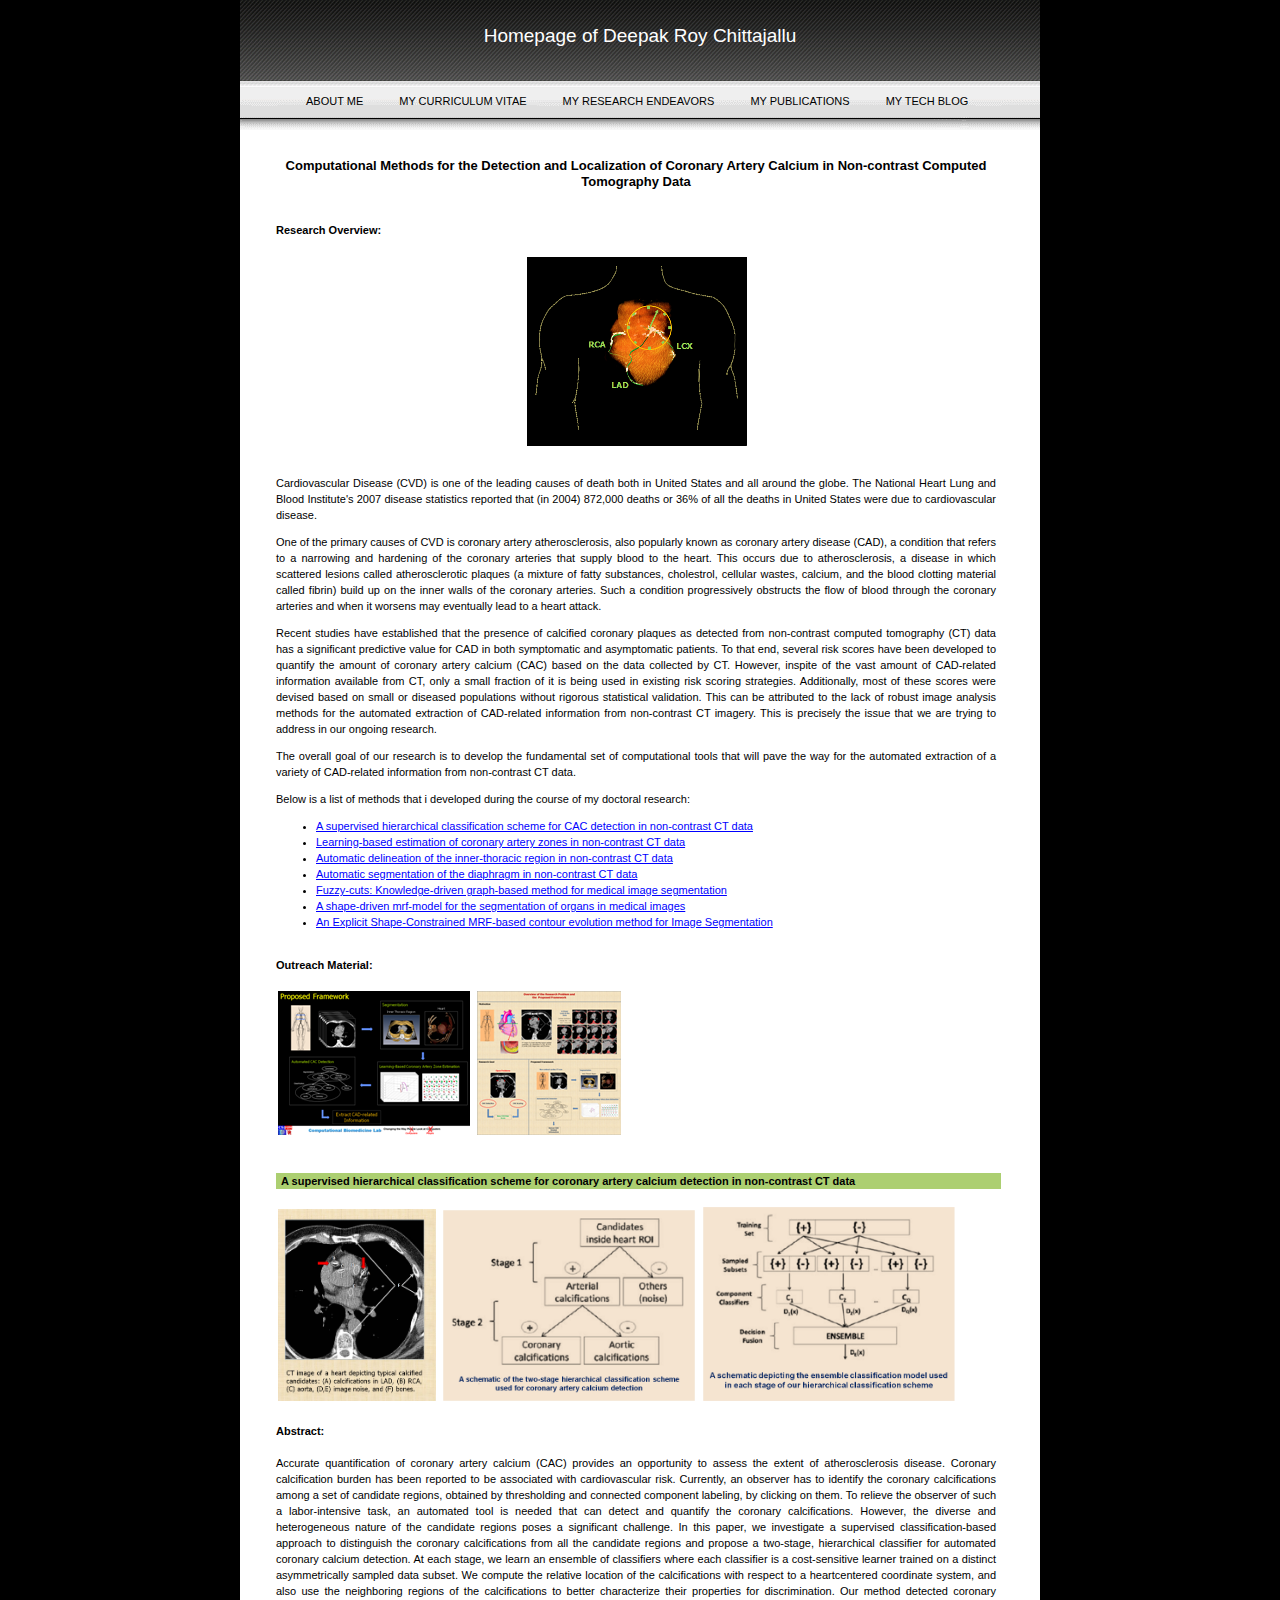
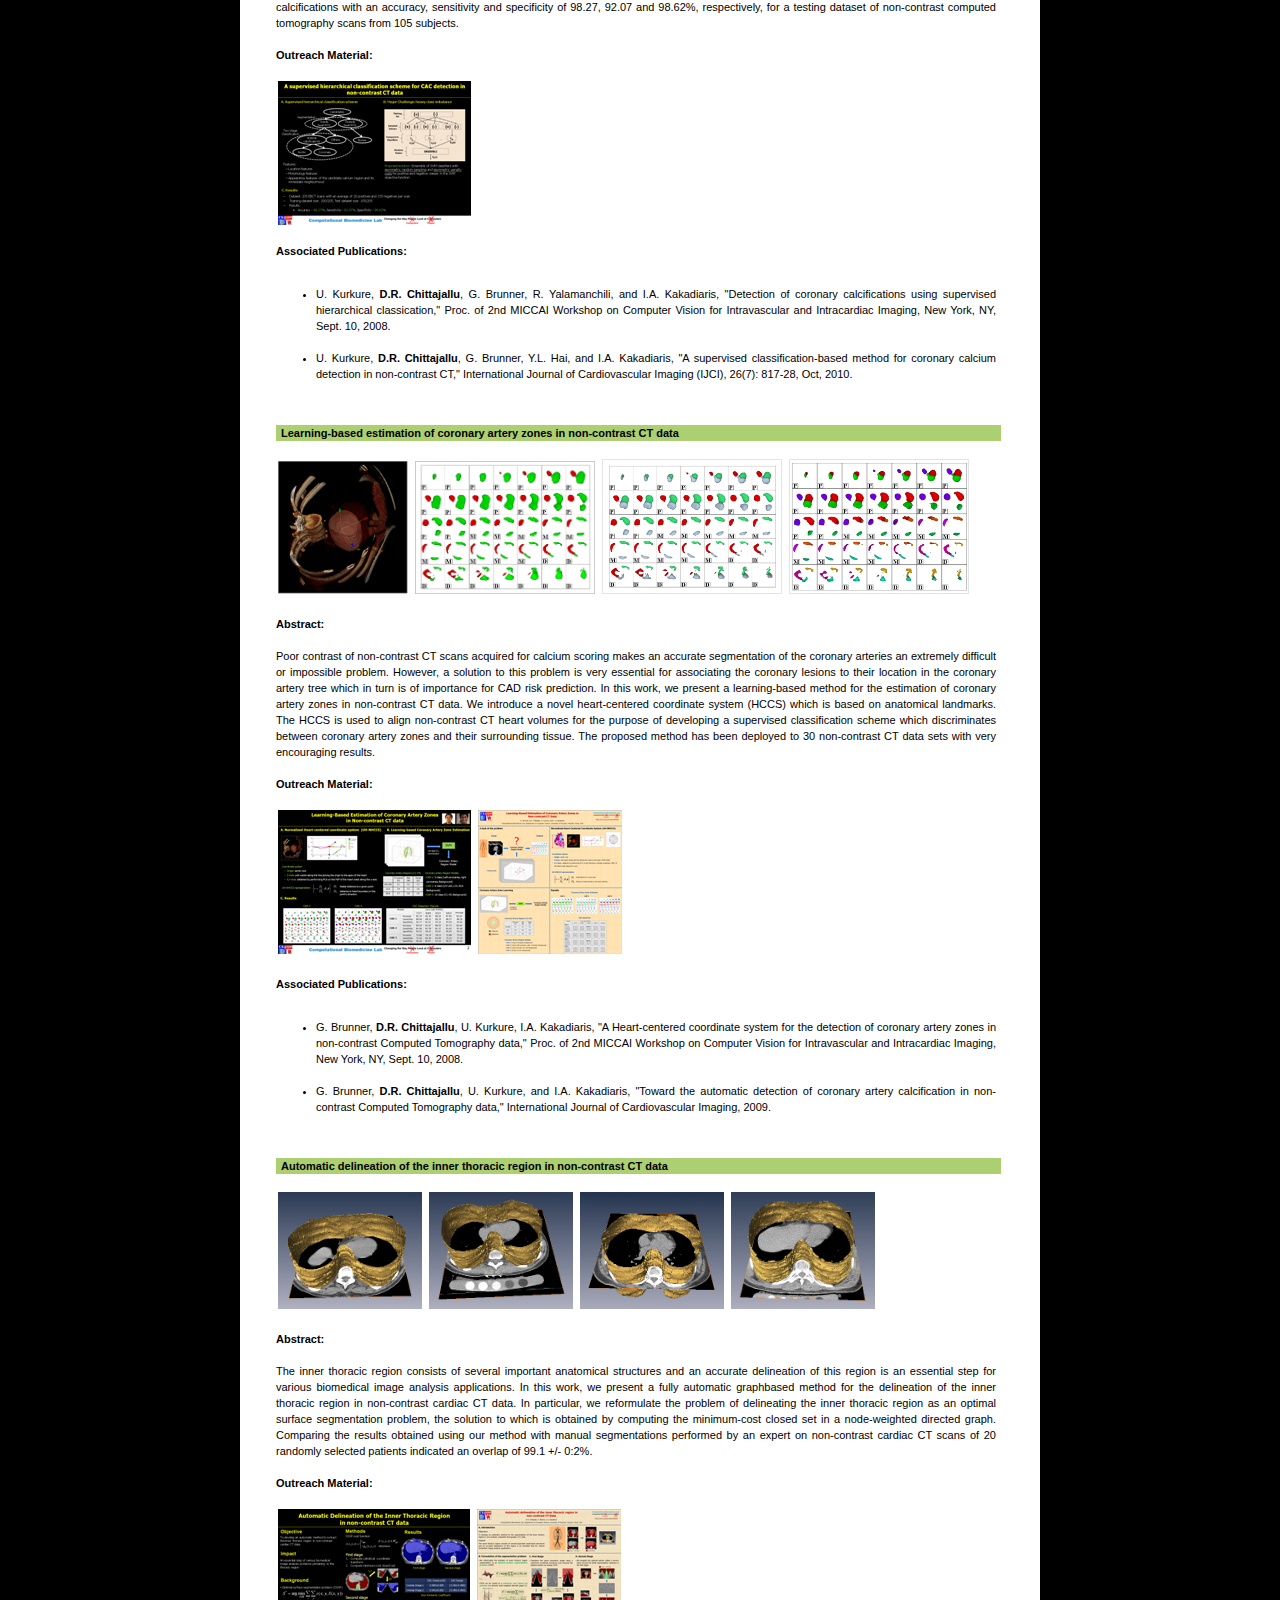
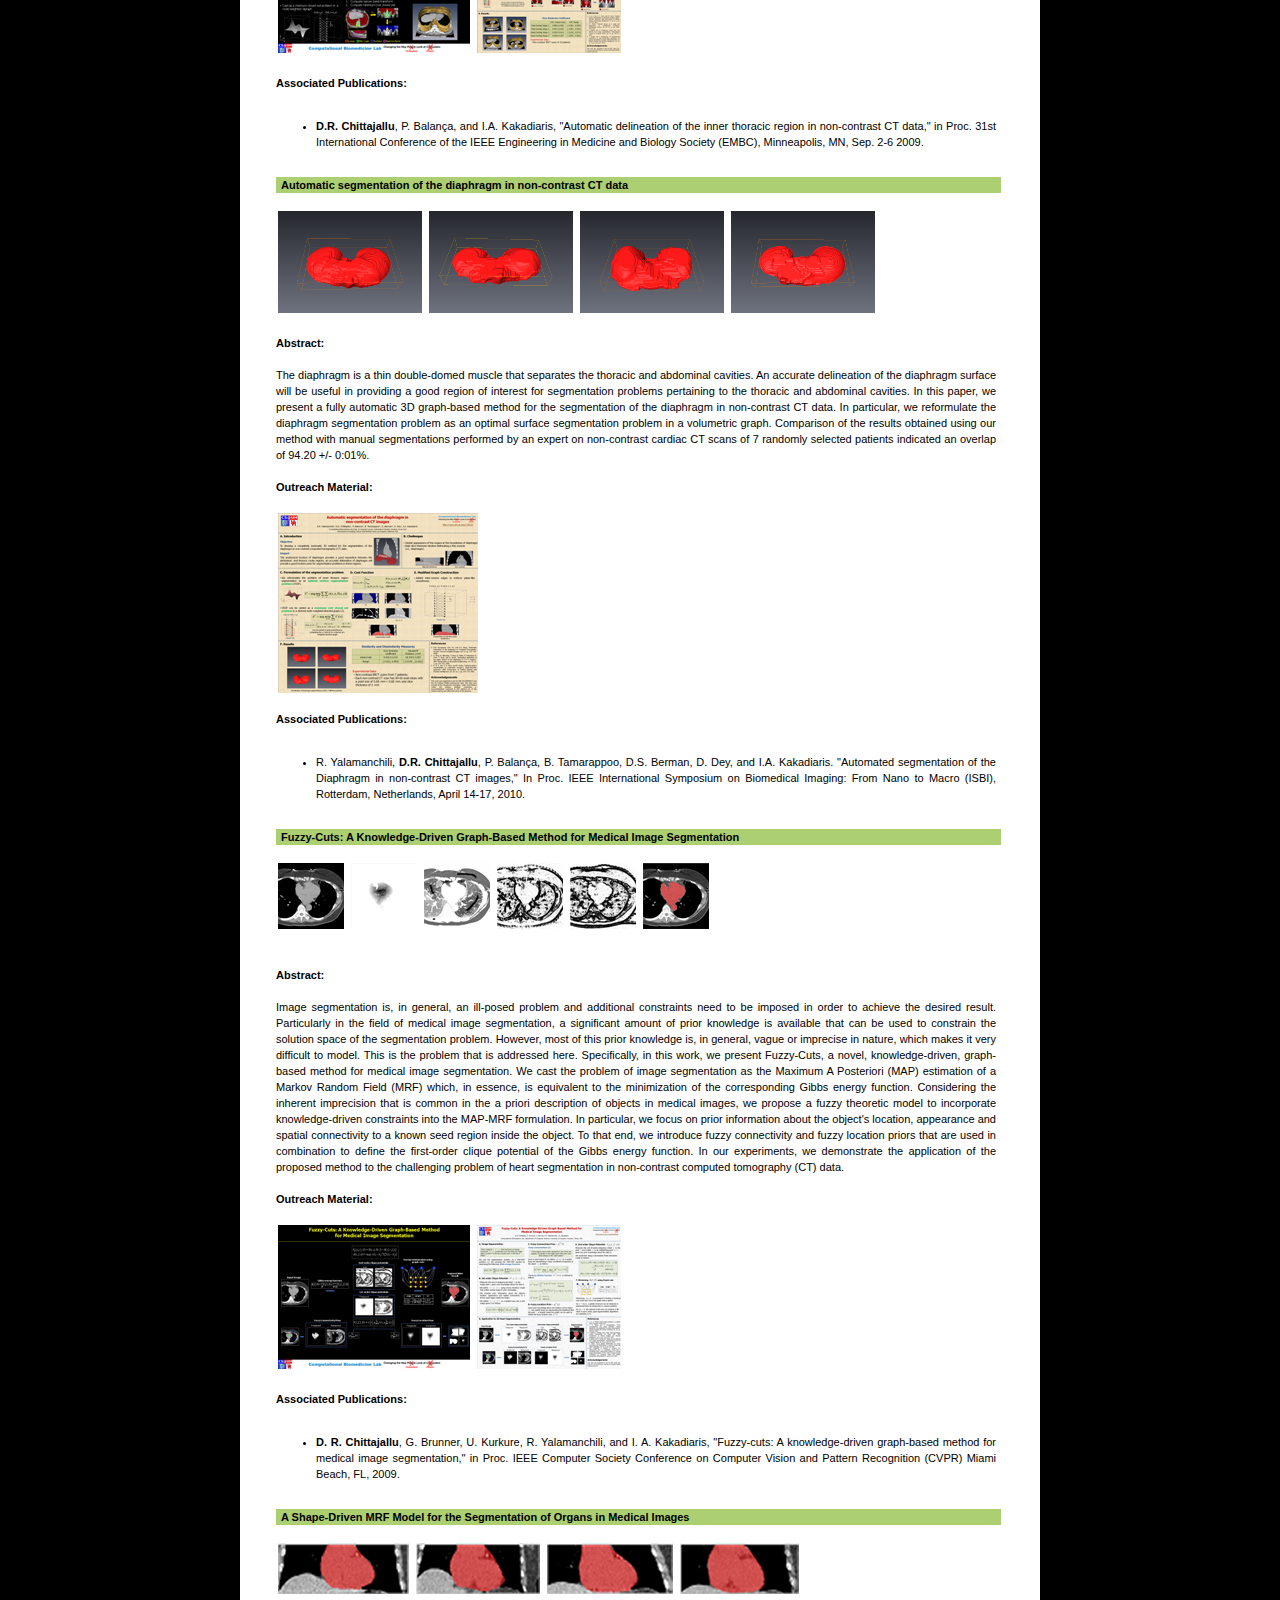
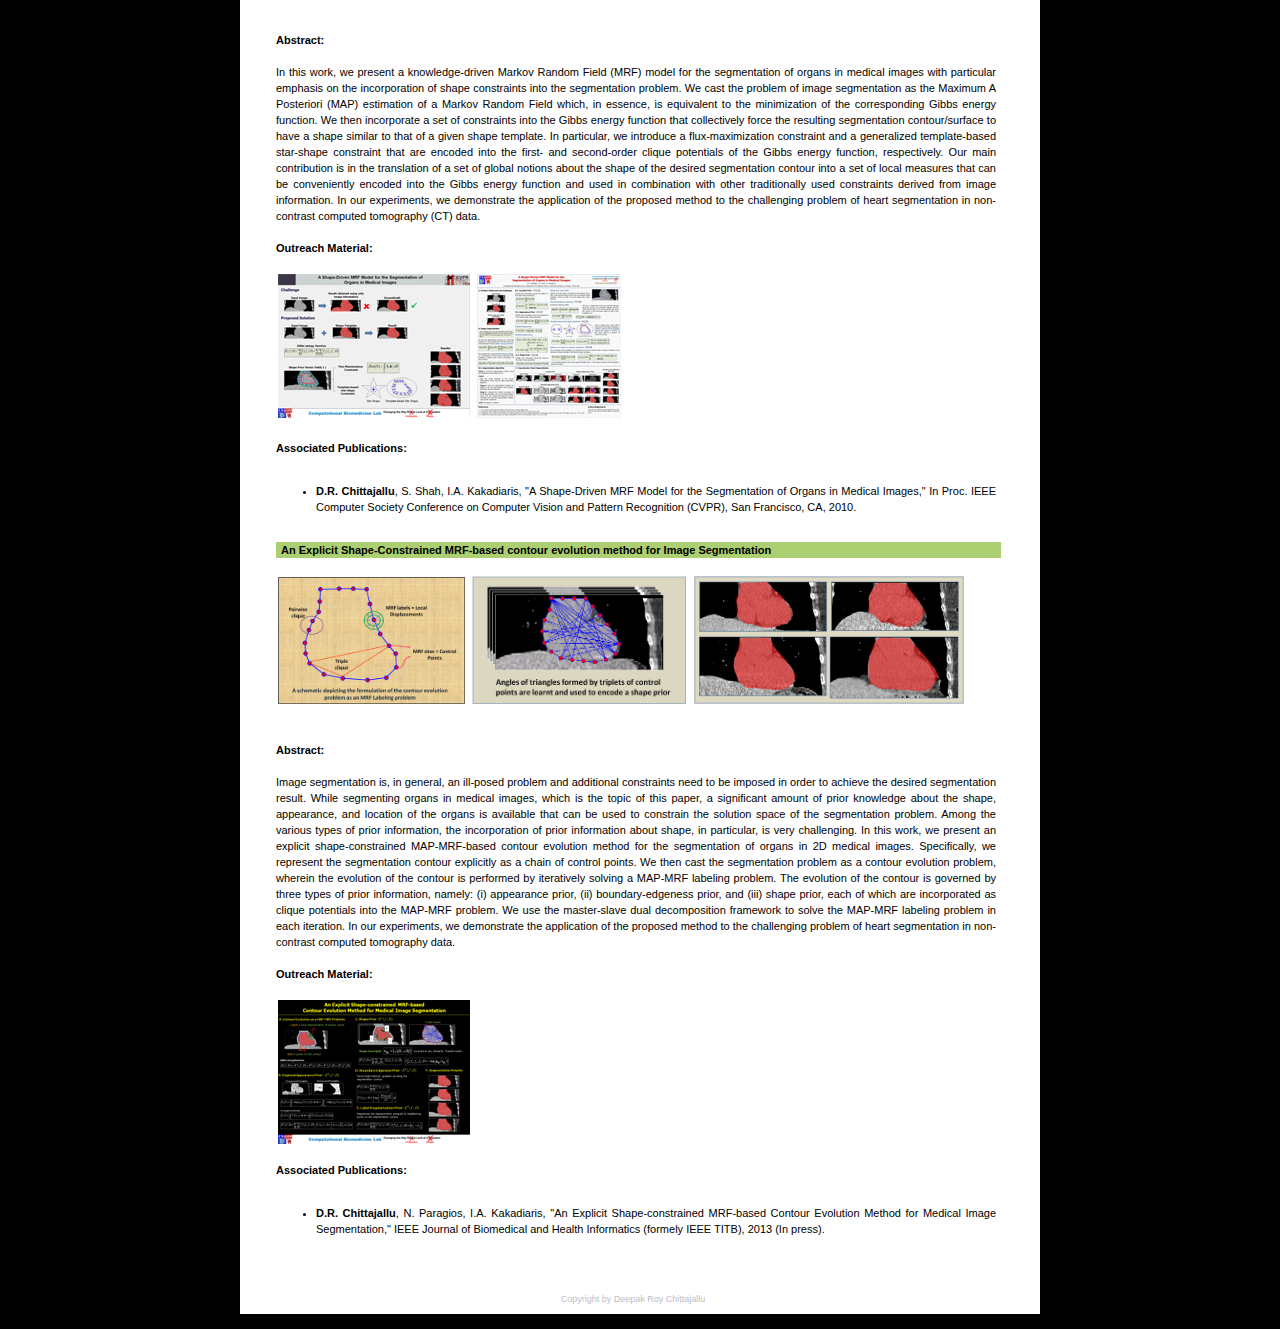
<file: doctoral_research.html>
<!DOCTYPE html PUBLIC "-//W3C//DTD XHTML 1.0 Transitional//EN" "http://www.w3.org/TR/xhtml1/DTD/xhtml1-transitional.dtd">
<html xmlns="http://www.w3.org/1999/xhtml"><!-- InstanceBegin template="/Templates/index.dwt" codeOutsideHTMLIsLocked="false" -->
<head>
	<meta http-equiv="Content-Type" content="text/html; charset=iso-8859-1" />
	<link rel="stylesheet" type="text/css" href="layout.css" />

	<!-- InstanceBeginEditable name="doctitle" -->
		<title>Homepage of Deepak Roy Chittajallu</title>
	<!-- InstanceEndEditable -->

	<!-- InstanceBeginEditable name="head" -->
	<!-- InstanceEndEditable -->
</head>

<body>	
	<div id="center">
		<div id="top">
			<br/>
			<h1>Homepage of Deepak Roy Chittajallu</h1>
		</div>		
		<div id="navigation">
		  <ul>
				<li><a href="index.html">ABOUT ME</a></li>
				<li><a href="cv.html">MY CURRICULUM VITAE</a></li>
				<li>MY RESEARCH ENDEAVORS
					
					<ul>
					  <li><a href="post_doctoral_research.html">Post-doctoral Research</a></li>
					  <li><a href="doctoral_research.html">Doctoral Research</a></li>
					  <li><a href="masters_research.html">Masters Research</a></li>
					  <li><a href="undergraduate_research.html">Undergraduate Research</a></li>			
					  <li><a href="independent_research.html">Independent Study/Research</a></li>	  
					</ul>
				</li>
				<li><a href="publications.html">MY PUBLICATIONS</a></li>
				<li><a href="http://mathgotchas.blogspot.com/" target="new">MY TECH BLOG</a></li>
			</ul>
		</div>
		
		<div id="main">
			<!-- InstanceBeginEditable name="webpage content" -->
			<div id="content">			
				  <div align="justify"><br/>
				  
				  	  <div align="center" style="font-size:small"><b>Computational Methods for the Detection and Localization of Coronary Artery Calcium in Non-contrast 
					  Computed Tomography Data</b></div><br/><br/>
				  
					  <b>Research Overview:</b><br/><br/>
					  
						  <div align="center">
					  
							<img src="images/cardia_gallery/research_theme_small.png">
					  
						  <br/><br/></div>

						<p align="justify">Cardiovascular Disease (CVD) is one of the leading causes of death both in United States and all around 
						the globe. The National Heart Lung and Blood Institute's 2007 disease statistics reported that (in 2004) 
						872,000 deaths or 36% of all the deaths in United States were due to cardiovascular disease.</p>
						
						<p align="justify">One of the primary causes of CVD is coronary artery atherosclerosis, also popularly known as coronary 
						artery disease (CAD), a condition that refers to a narrowing and hardening of the coronary arteries 
						that supply blood to the heart. This occurs due to atherosclerosis, a disease in which scattered 
						lesions called atherosclerotic plaques (a mixture of fatty substances, cholestrol, cellular wastes, 
						calcium, and the blood clotting material called fibrin) build up on the inner walls of the coronary 
						arteries. Such a condition progressively obstructs the flow of blood through the coronary arteries and 
						when it worsens may eventually lead to a heart attack.</p> 					
						
						<p align="justify">Recent studies have established that the presence of calcified  
						coronary plaques as detected from non-contrast computed tomography (CT) data has a significant predictive 
						value for CAD in both symptomatic and asymptomatic patients. To that end, several risk scores have been 
						developed to quantify the amount of coronary artery calcium (CAC) based on the data collected by CT. 
						However, inspite of the vast amount of CAD-related information available from CT, only a small fraction 
						of it is being used in existing risk scoring strategies. Additionally, most of these scores were devised 
						based on small or diseased populations without rigorous statistical validation. This can be attributed to 
						the lack of robust image analysis methods for the automated extraction of CAD-related information from 
						non-contrast CT imagery. This is precisely the issue that we are trying to address in our ongoing 
						research.</p> 
						
						<p align="justify">The overall goal of our research is to develop the fundamental set of computational tools that will 
						pave the way for the automated extraction of a variety of CAD-related information from non-contrast 
						CT data.</p> 
				  
		   			    <p align="justify">Below is a list of methods that i developed during the course of my doctoral research:
							<ul>
								<li><a href="#calcium_detection">A supervised hierarchical classification scheme for CAC detection in non-contrast CT data</a></li>																						
								<li><a href="#artery_zones">Learning-based estimation of coronary artery zones in non-contrast CT data</a></li>															
								<li><a href="#inner_thoracic_seg">Automatic delineation of the inner-thoracic region in non-contrast CT data</a></li>
								<li><a href="#diaphragm_seg">Automatic segmentation of the diaphragm in non-contrast CT data</a></li>
								<li><a href="#fuzzy_cuts">Fuzzy-cuts: Knowledge-driven graph-based method for medical image segmentation</a></li>
								<li><a href="#implicit_mrf_shape_prior">A shape-driven mrf-model for the segmentation of organs in medical images</a></li>																																																						
								<li><a href="#explicit_mrf_shape_prior">An Explicit Shape-Constrained MRF-based contour evolution method for Image Segmentation</a></li>
							</ul>
						</p>
						<br/>
						
						<b>Outreach Material:</b><br/><br/>								  
											  
						  <a href="images/cardia_gallery/PhD_Proposed_Framework.png"><img src="images/cardia_gallery/PhD_Proposed_Framework_small.png"></a>				  						  
						  <a href="images/cardia_gallery/ResearchOverview.png"><img src="images/cardia_gallery/ResearchOverview_small.png"></a>	
						  
				  </div>
				  
				  <br/><br/>
				  
				  <div>				  
					  
					  <a name="calcium_detection"></a>
					  <div class="topic_header"><b>A supervised hierarchical classification scheme for coronary artery calcium detection in non-contrast CT data</b></div>					 
 
 					  <div><br/>
					  
					  	  <a href="images/cardia_gallery/CACDetection/CAC_Example_1.png"><img src="images/cardia_gallery/CACDetection/CAC_Example_1.png" width="22%"></a>
					  	  <a href="images/cardia_gallery/CACDetection/twostage_classification_framework.png"><img src="images/cardia_gallery/CACDetection/twostage_classification_framework.png" width="35%"></a>
					  	  <a href="images/cardia_gallery/CACDetection/ensemble_classification_model.png"><img src="images/cardia_gallery/CACDetection/ensemble_classification_model.png" width="35%"></a>						  
		  
					  <br/></div>

					  <div align="justify"><br/>
							
							<b>Abstract:</b><br/><br/>	
			
							Accurate quantification of coronary artery calcium (CAC) provides an opportunity to assess the extent of atherosclerosis disease. 
							Coronary calcification burden has been reported to be associated with cardiovascular risk. Currently, an observer has to 
							identify the coronary calcifications among a set of candidate regions, obtained by thresholding and connected component
							labeling, by clicking on them. To relieve the observer of such a labor-intensive task, an automated tool is needed that 
							can detect and quantify the coronary calcifications. However, the diverse and heterogeneous nature of the candidate regions 
							poses a significant challenge. In this paper, we investigate a supervised classification-based approach to distinguish the 
							coronary calcifications from all the candidate regions and propose a two-stage, hierarchical classifier for automated 
							coronary calcium detection. At each stage, we learn an ensemble of classifiers where each classifier is a cost-sensitive 
							learner trained on a distinct asymmetrically sampled data subset. We compute the relative location of the calcifications 
							with respect to a heartcentered coordinate system, and also use the neighboring regions of the calcifications to better 
							characterize their properties for discrimination. Our method detected coronary calcifications with an accuracy, sensitivity 
							and specificity of 98.27, 92.07 and 98.62%, respectively, for a testing dataset of non-contrast computed tomography scans from 
							105 subjects.
							
							<br/><br/><b>Outreach Material:</b><br/><br/>
							
							<a href="images/cardia_gallery/CACDetection/CAC_Detection_OnePagePPT.png"><img src="images/cardia_gallery/CACDetection/CAC_Detection_OnePagePPT_small.png"></a>
							
							<br/><br/><b>Associated Publications:</b><br/><br/>
							  
							<ul>
							
  							  <li>
							  U. Kurkure, <b>D.R. Chittajallu</b>, G. Brunner, R. Yalamanchili, and I.A. Kakadiaris, "Detection of coronary calcifications using supervised hierarchical classication," Proc. of 2nd MICCAI Workshop on Computer Vision for Intravascular and Intracardiac Imaging, New York, NY, Sept. 10, 2008.
							  <br/><br/></li>
							  
							  <li>
					  		   U. Kurkure, <b>D.R. Chittajallu</b>, G. Brunner, Y.L. Hai, and I.A. Kakadiaris, "A supervised classification-based method for coronary calcium detection in non-contrast CT," International Journal of Cardiovascular Imaging (IJCI), 26(7): 817-28, Oct, 2010.
					  		  <br/><br/></li>			
							
							</ul>
							
					  </div>
					  
				  </div>								
				
				  <br/><div>				  
					  
					  <a name="artery_zones"></a>
					  <div class="topic_header"><b>Learning-based estimation of coronary artery zones in non-contrast CT data</b></div>					 
 
 					  <div><br/>
					  
					  	  <a href="images/cardia_gallery/ArteryZones/HCCS.png"><img src="images/cardia_gallery/ArteryZones/HCCS.png" width="18%"></a>
					  	  <a href="images/cardia_gallery/ArteryZones/CAR2.png"><img src="images/cardia_gallery/ArteryZones/CAR2.png" width="25%"></a>
					  	  <a href="images/cardia_gallery/ArteryZones/CAR3.png"><img src="images/cardia_gallery/ArteryZones/CAR3.png" width="25%"></a>
					  	  <a href="images/cardia_gallery/ArteryZones/CAR4.png"><img src="images/cardia_gallery/ArteryZones/CAR4.png" width="25%"></a>						  
		  
					  <br/></div>

					  <div align="justify"><br/>
							
							<b>Abstract:</b><br/><br/>	
			
							Poor contrast of non-contrast CT scans acquired for calcium scoring makes an accurate segmentation of the coronary arteries an 
							extremely difficult or impossible problem. However, a solution to this problem is very essential for associating the coronary lesions 
							to their location in the coronary artery tree which in turn is of importance for CAD risk prediction. In this work, we present a learning-based 
							method for the estimation of coronary artery zones in non-contrast CT data. We introduce a novel heart-centered coordinate system (HCCS) which 
							is based on anatomical landmarks. The HCCS is used to align non-contrast CT heart volumes for the purpose of developing a supervised 
							classification scheme which discriminates between coronary artery zones and their surrounding tissue. The proposed method has been deployed 
							to 30 non-contrast CT  data sets with very encouraging results. 
							
							<br/><br/><b>Outreach Material:</b><br/><br/>
							
							<a href="images/cardia_gallery/ArteryZones/Artery_Zones_OnePagePPT.png"><img src="images/cardia_gallery/ArteryZones/Artery_Zones_OnePagePPT_Small.png"></a>
							<a href="images/cardia_gallery/ArteryZones/Artery_Zones_CVPR_Poster.png"><img src="images/cardia_gallery/ArteryZones/Artery_Zones_CVPR_Poster_Small.png"></a>
							
							<br/><br/><b>Associated Publications:</b><br/><br/>
							  
							<ul>
							
  							 <li>
							  G. Brunner, <b>D.R. Chittajallu</b>, U. Kurkure, I.A. Kakadiaris, "A Heart-centered coordinate system for the detection of coronary artery zones in non-contrast Computed Tomography data," Proc. of 2nd MICCAI Workshop on Computer Vision for Intravascular and Intracardiac Imaging, New York, NY, Sept. 10, 2008. 
							  <br/><br/></li>
							 <li>
							 
							  G. Brunner, <b>D.R. Chittajallu</b>, U. Kurkure, and I.A. Kakadiaris, "Toward the automatic detection of coronary artery calcification in non-contrast Computed Tomography data," International Journal of Cardiovascular Imaging, 2009. 
							 <br/><br/></li>	
							
							</ul>
							
					  </div>
					  
				</div>								  
			
				<br/><div>				  
					  
					  <a name="inner_thoracic_seg"></a>
					  <div class="topic_header"><b>Automatic delineation of the inner thoracic region in non-contrast CT data</b></div>					 
 
 					  <div><br/>
					  
					  	  <a href="images/cardia_gallery/innerthoracic/AmiraVis_1.png"><img src="images/cardia_gallery/innerthoracic/AmiraVis_1.png" width="20%"></a>
					  	  <a href="images/cardia_gallery/innerthoracic/AmiraVis_2.png"><img src="images/cardia_gallery/innerthoracic/AmiraVis_2.png" width="20%"></a>
					  	  <a href="images/cardia_gallery/innerthoracic/AmiraVis_3.png"><img src="images/cardia_gallery/innerthoracic/AmiraVis_3.png" width="20%"></a>
					  	  <a href="images/cardia_gallery/innerthoracic/AmiraVis_4.png"><img src="images/cardia_gallery/innerthoracic/AmiraVis_4.png" width="20%"></a>						  
		  
					  <br/></div>

					  <div align="justify"><br/>
							
							<b>Abstract:</b><br/><br/>	
			
							The inner thoracic region consists of several important 
							anatomical structures and an accurate delineation of this
							region is an essential step for various biomedical image analysis
							applications. In this work, we present a fully automatic graphbased
							method for the delineation of the inner thoracic region
							in non-contrast cardiac CT data. In particular, we reformulate
							the problem of delineating the inner thoracic region as an
							optimal surface segmentation problem, the solution to which
							is obtained by computing the minimum-cost closed set in a
							node-weighted directed graph. Comparing the results obtained
							using our method with manual segmentations performed by
							an expert on non-contrast cardiac CT scans of 20 randomly
							selected patients indicated an overlap of 99.1 +/- 0:2%.		
																
							<br/><br/><b>Outreach Material:</b><br/><br/>
							
							<a href="images/cardia_gallery/innerthoracic/InnerThoracic_OnePagePPT.png"><img src="images/cardia_gallery/innerthoracic/InnerThoracic_OnePagePPT_small.png"></a>
							<a href="images/cardia_gallery/innerthoracic/InnerThoracic_EMBC_Poster.png"><img src="images/cardia_gallery/innerthoracic/InnerThoracic_EMBC_Poster_small.png"></a>
							
							<br/><br/><b>Associated Publications:</b><br/><br/>
							  
							<ul><li>
							<b>D.R. Chittajallu</b>, P. Balan�a, and I.A. Kakadiaris, "Automatic delineation of the inner 
							thoracic region in non-contrast CT data," in Proc. 31st International Conference of the 
							IEEE Engineering in Medicine and Biology Society (EMBC), Minneapolis, MN, Sep. 2-6 2009.
							</li></ul>
							
					  </div>
					  
				</div>				
				
				<br/><div>				  
					  
					  <a name="diaphragm_seg"></a>
					  <div class="topic_header"><b>Automatic segmentation of the diaphragm in non-contrast CT data</b></div>					 
 
 					  <div><br/>
					  
					  	  <a href="images/cardia_gallery/Diaphragm/diaphragm_01.png"><img src="images/cardia_gallery/Diaphragm/diaphragm_01.png" width="20%"></a>
					  	  <a href="images/cardia_gallery/Diaphragm/diaphragm_02.png"><img src="images/cardia_gallery/Diaphragm/diaphragm_02.png" width="20%"></a>
					  	  <a href="images/cardia_gallery/Diaphragm/diaphragm_02.png"><img src="images/cardia_gallery/Diaphragm/diaphragm_03.png" width="20%"></a>
					  	  <a href="images/cardia_gallery/Diaphragm/diaphragm_02.png"><img src="images/cardia_gallery/Diaphragm/diaphragm_04.png" width="20%"></a>						  
						  
					  <br/></div>

					  <div align="justify"><br/>
							
							<b>Abstract:</b><br/><br/>	
			
							The diaphragm is a thin double-domed muscle that separates
							the thoracic and abdominal cavities. An accurate delineation
							of the diaphragm surface will be useful in providing a good
							region of interest for segmentation problems pertaining to the
							thoracic and abdominal cavities. In this paper, we present a
							fully automatic 3D graph-based method for the segmentation
							of the diaphragm in non-contrast CT data. In particular, we reformulate
							the diaphragm segmentation problem as an optimal
							surface segmentation problem in a volumetric graph. Comparison
							of the results obtained using our method with manual
							segmentations performed by an expert on non-contrast cardiac
							CT scans of 7 randomly selected patients indicated an
							overlap of 94.20 +/- 0:01%.
																
							<br/><br/><b>Outreach Material:</b><br/><br/>
							
							<a href="images/cardia_gallery/Diaphragm/Diaphragm_ISBI_Poster.png"><img src="images/cardia_gallery/Diaphragm/Diaphragm_ISBI_Poster_small.png"></a>
							
							<br/><br/><b>Associated Publications:</b><br/><br/>
							  
							<ul><li>
							R. Yalamanchili, <b>D.R. Chittajallu</b>, P. Balan�a, B. Tamarappoo, D.S. Berman, D. Dey, and I.A. Kakadiaris. "Automated segmentation of the 
							Diaphragm in non-contrast CT images," In Proc. IEEE International Symposium on Biomedical Imaging: From Nano to Macro (ISBI), Rotterdam, 
							Netherlands, April 14-17, 2010.							
							</li></ul>							

					  </div>
					  
				</div>
								
				<br/><div>
				
					<a name="fuzzy_cuts"></a>				
					<div class="topic_header"><b>Fuzzy-Cuts: A Knowledge-Driven Graph-Based Method for Medical Image Segmentation</b></div>
					
    				  <div><br/>
					  
					  	  <a href="images/cardia_gallery/FuzzyCuts/imInput.png"><img src="images/cardia_gallery/FuzzyCuts/imInput_small.png"></a>
					  	  <a href="images/cardia_gallery/FuzzyCuts/clique1_Fgnd.png"><img src="images/cardia_gallery/FuzzyCuts/clique1_Fgnd_small.png"></a>
					  	  <a href="images/cardia_gallery/FuzzyCuts/clique1_Bgnd.png"><img src="images/cardia_gallery/FuzzyCuts/clique1_Bgnd_small.png"></a>
					  	  <a href="images/cardia_gallery/FuzzyCuts/clique2_xdir.png"><img src="images/cardia_gallery/FuzzyCuts/clique2_xdir_small.png"></a>
					  	  <a href="images/cardia_gallery/FuzzyCuts/clique2_ydir.png"><img src="images/cardia_gallery/FuzzyCuts/clique2_ydir_small.png"></a>
		  				  <a href="images/cardia_gallery/FuzzyCuts/segresult_fcuts.png"><img src="images/cardia_gallery/FuzzyCuts/segresult_fcuts_small.png"></a>
								  
					  <br/></div>
					
					<div align="justify">
					
						<br/><br/><b>Abstract:</b><br/><br/>	
		
							Image segmentation is, in general, an ill-posed problem
							and additional constraints need to be imposed in order
							to achieve the desired result. Particularly in the field of
							medical image segmentation, a significant amount of prior
							knowledge is available that can be used to constrain the solution
							space of the segmentation problem. However, most
							of this prior knowledge is, in general, vague or imprecise
							in nature, which makes it very difficult to model. This is the
							problem that is addressed here. Specifically, in this
							work, we present Fuzzy-Cuts, a novel, knowledge-driven,
							graph-based method for medical image segmentation. We
							cast the problem of image segmentation as the Maximum
							A Posteriori (MAP) estimation of a Markov Random Field
							(MRF) which, in essence, is equivalent to the minimization
							of the corresponding Gibbs energy function. Considering
							the inherent imprecision that is common in the a priori
							description of objects in medical images, we propose a
							fuzzy theoretic model to incorporate knowledge-driven constraints
							into the MAP-MRF formulation. In particular, we
							focus on prior information about the object's location, appearance
							and spatial connectivity to a known seed region
							inside the object. To that end, we introduce fuzzy connectivity
							and fuzzy location priors that are used in combination
							to define the first-order clique potential of the Gibbs energy
							function. In our experiments, we demonstrate the application
							of the proposed method to the challenging problem of
							heart segmentation in non-contrast computed tomography
							(CT) data.		
								
						<br/><br/><b>Outreach Material:</b><br/><br/>
											  
						  <a href="images/cardia_gallery/FuzzyCuts/FuzzyCuts_OnePagePPT.png"><img src="images/cardia_gallery/FuzzyCuts/FuzzyCuts_OnePagePPT_small.png"></a>
						  <a href="images/cardia_gallery/FuzzyCuts/FuzzyCuts_Poster.png"><img src="images/cardia_gallery/FuzzyCuts/FuzzyCuts_Poster_small.png"></a>
																														
						<br/><br/><b>Associated Publications:</b><br/><br/>
						  
						<ul><li>
						<b>D. R. Chittajallu</b>, G. Brunner, U. Kurkure, R. Yalamanchili, and I. A. Kakadiaris, "Fuzzy-cuts: 
						A knowledge-driven graph-based method for medical image segmentation," in Proc. IEEE Computer Society 
						Conference on Computer Vision and Pattern Recognition (CVPR) Miami Beach, FL, 2009.
						</li></ul>						
																															
					</div>		

				  </div>				  
				  
				<br/>
				
				<div>
				
					<a name="implicit_mrf_shape_prior"></a>		
					<div class="topic_header"><b>A Shape-Driven MRF Model for the Segmentation of Organs in Medical Images</b></div>
					
    				  <div><br/>
					  
					  	  <a href="images/cardia_gallery/ShapeMRF_CVPR2010/imSegResult1.png"><img src="images/cardia_gallery/ShapeMRF_CVPR2010/imSegResult1_small.png"></a>
					  	  <a href="images/cardia_gallery/ShapeMRF_CVPR2010/imSegResult2.png"><img src="images/cardia_gallery/ShapeMRF_CVPR2010/imSegResult2_small.png"></a>
					  	  <a href="images/cardia_gallery/ShapeMRF_CVPR2010/imSegResult3.png"><img src="images/cardia_gallery/ShapeMRF_CVPR2010/imSegResult3_small.png"></a>
					  	  <a href="images/cardia_gallery/ShapeMRF_CVPR2010/imSegResult4.png"><img src="images/cardia_gallery/ShapeMRF_CVPR2010/imSegResult4_small.png"></a>
								  
					  <br/></div>
					
					<div align="justify">
					
						<br/><br/><b>Abstract:</b><br/><br/>	
		
							In this work, we present a knowledge-driven Markov Random Field (MRF) model for the segmentation of organs in medical images with particular 
							emphasis on the incorporation of shape constraints into the segmentation problem. We cast the problem of image segmentation as the Maximum A 
							Posteriori (MAP) estimation of a Markov Random Field which, in essence, is equivalent to the minimization of the corresponding Gibbs energy 
							function. We then incorporate a set of constraints into the Gibbs energy function that collectively force the resulting segmentation 
							contour/surface to have a shape similar to that of a given shape template. In particular, we introduce a flux-maximization constraint 
							and a generalized template-based star-shape constraint that are encoded into the first- and second-order clique potentials of the Gibbs 
							energy function, respectively. Our main contribution is in the translation of a set of global notions about the shape of the desired 
							segmentation contour into a set of local measures that can be conveniently encoded into the Gibbs energy function and used in combination
							with other traditionally used constraints derived from image information. In our experiments, we demonstrate the application of the proposed 
							method to the challenging problem of heart segmentation in non-contrast computed tomography (CT) data.
								
						<br/><br/><b>Outreach Material:</b><br/><br/>
											  
						  <a href="images/cardia_gallery/ShapeMRF_CVPR2010/CVPR2010_ShapePriors_PosterSpotlight.png"><img src="images/cardia_gallery/ShapeMRF_CVPR2010/CVPR2010_ShapePriors_PosterSpotlight_small.png"></a>
						  <a href="images/cardia_gallery/ShapeMRF_CVPR2010/CVPR2010_ShapePriors_Poster.png"><img src="images/cardia_gallery/ShapeMRF_CVPR2010/CVPR2010_ShapePriors_Poster_small.png"></a>
																														
						<br/><br/><b>Associated Publications:</b><br/><br/>
						  
						<ul><li>
							  <b>D.R. Chittajallu</b>, S. Shah, I.A. Kakadiaris, "A Shape-Driven MRF Model for the Segmentation of Organs in Medical Images," 
							  In Proc. IEEE Computer Society Conference on Computer Vision and Pattern Recognition (CVPR), San Francisco, CA, 2010.
						</li></ul>						
																															
					</div>		

				  </div>				  
				  
				<br/>
				<div>
				
					<a name="explicit_mrf_shape_prior"></a>		
					<div class="topic_header"><b>An Explicit Shape-Constrained MRF-based contour evolution method for Image Segmentation</b></div>
					
    				  <div><br/>
					  
					  	  <a href="images/cardia_gallery/Explicit_MRF/MRF_Contour_Evolution.png"><img src="images/cardia_gallery/Explicit_MRF/MRF_Contour_Evolution.png" width="26%"></a>
						  <a href="images/cardia_gallery/Explicit_MRF/ShapePrior.png"><img src="images/cardia_gallery/Explicit_MRF/ShapePrior.png" width="29.75%"></a>								  
						  <a href="images/cardia_gallery/Explicit_MRF/Sample_SegResult.png"><img src="images/cardia_gallery/Explicit_MRF/Sample_SegResult.png" width="37.5%"></a>								  
						  
					  <br/></div>
					
					<div align="justify">
					
						<br/><br/><b>Abstract:</b><br/><br/>	
		
							Image segmentation is, in general, an ill-posed problem and additional constraints need to be imposed in order 
							to achieve the desired segmentation result. While segmenting organs in medical images, which is the topic of 
							this paper, a significant amount of prior knowledge about the shape, appearance, and location of the organs is 
							available that can be used to constrain the solution space of the segmentation problem. Among the various types 
							of prior information, the incorporation of prior information about shape, in particular, is very challenging. 
							In this work, we present an explicit shape-constrained MAP-MRF-based contour evolution method for the 
							segmentation of organs in 2D medical images. Specifically, we represent the segmentation contour explicitly as 
							a chain of control points. We then cast the segmentation problem as a contour evolution problem, wherein the 
							evolution of the contour is performed by iteratively solving a MAP-MRF labeling problem. The evolution of the 
							contour is governed by three types of prior information, namely: (i) appearance prior, (ii) boundary-edgeness 
							prior, and (iii) shape prior, each of which are incorporated as clique potentials into the MAP-MRF problem. 
							We use the master-slave dual decomposition framework to solve the MAP-MRF labeling problem in each iteration. 
							In our experiments, we demonstrate the application of the proposed method to the challenging problem of heart 
							segmentation in non-contrast computed tomography data.								
							
						<br/><br/><b>Outreach Material:</b><br/><br/>
											  
						  <a href="images/cardia_gallery/Explicit_MRF/Explicit_MRF_OnePagePPT.png"><img src="images/cardia_gallery/Explicit_MRF/Explicit_MRF_OnePagePPT_small.png"></a>
																														
						<br/><br/><b>Associated Publications:</b><br/><br/>
						  
						<ul><li>
							  <b>D.R. Chittajallu</b>, N. Paragios, I.A. Kakadiaris, "An Explicit Shape-constrained MRF-based Contour Evolution Method for Medical Image Segmentation," 
							  IEEE Journal of Biomedical and Health Informatics (formely IEEE TITB), 2013 (In press).
						</li></ul>						
																															
					</div>		

				  </div>				
				  				  
			<!-- InstanceEndEditable -->	  
			<div class="cleaner"> &nbsp;</div>               
	  	</div>
	</div>
	
	<div id="footer">Copyright by Deepak Roy Chittajallu</div>
					
</body>
<!-- InstanceEnd --></html>
</file>
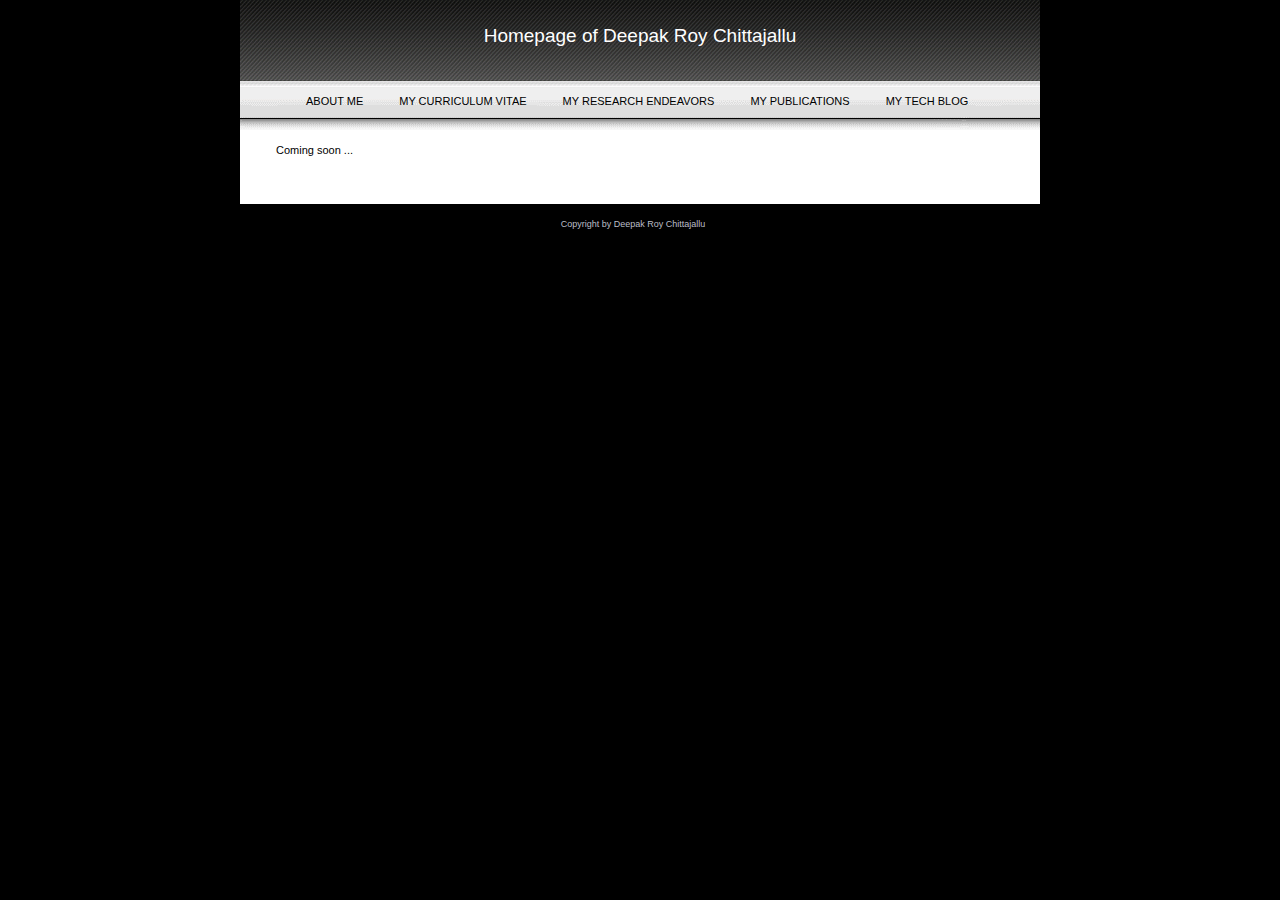
<file: independent_research.html>
<!DOCTYPE html PUBLIC "-//W3C//DTD XHTML 1.0 Transitional//EN" "http://www.w3.org/TR/xhtml1/DTD/xhtml1-transitional.dtd">
<html xmlns="http://www.w3.org/1999/xhtml"><!-- InstanceBegin template="/Templates/index.dwt" codeOutsideHTMLIsLocked="false" -->
<head>
	<meta http-equiv="Content-Type" content="text/html; charset=iso-8859-1" />
	<link rel="stylesheet" type="text/css" href="layout.css" />

	<!-- InstanceBeginEditable name="doctitle" -->
		<title>Homepage of Deepak Roy Chittajallu</title>
	<!-- InstanceEndEditable -->

	<!-- InstanceBeginEditable name="head" -->
	<!-- InstanceEndEditable -->
</head>

<body>	
	<div id="center">
		<div id="top">
			<br/>
			<h1>Homepage of Deepak Roy Chittajallu</h1>
		</div>		
		<div id="navigation">
		  <ul>
				<li><a href="index.html">ABOUT ME</a></li>
				<li><a href="cv.html">MY CURRICULUM VITAE</a></li>
				<li>MY RESEARCH ENDEAVORS
					
					<ul>
					  <li><a href="post_doctoral_research.html">Post-doctoral Research</a></li>
					  <li><a href="doctoral_research.html">Doctoral Research</a></li>
					  <li><a href="masters_research.html">Masters Research</a></li>
					  <li><a href="undergraduate_research.html">Undergraduate Research</a></li>			
					  <li><a href="independent_research.html">Independent Study/Research</a></li>	  
					</ul>
				</li>
				<li><a href="publications.html">MY PUBLICATIONS</a></li>
				<li><a href="http://mathgotchas.blogspot.com/" target="new">MY TECH BLOG</a></li>
			</ul>
		</div>
		
		<div id="main">
			<!-- InstanceBeginEditable name="webpage content" -->
			<div id="content">			
				Coming soon ...
			</div>
			<!-- InstanceEndEditable -->	  
			<div class="cleaner"> &nbsp;</div>               
	  	</div>
	</div>
	
	<div id="footer">Copyright by Deepak Roy Chittajallu</div>
					
</body>
<!-- InstanceEnd --></html>
</file>
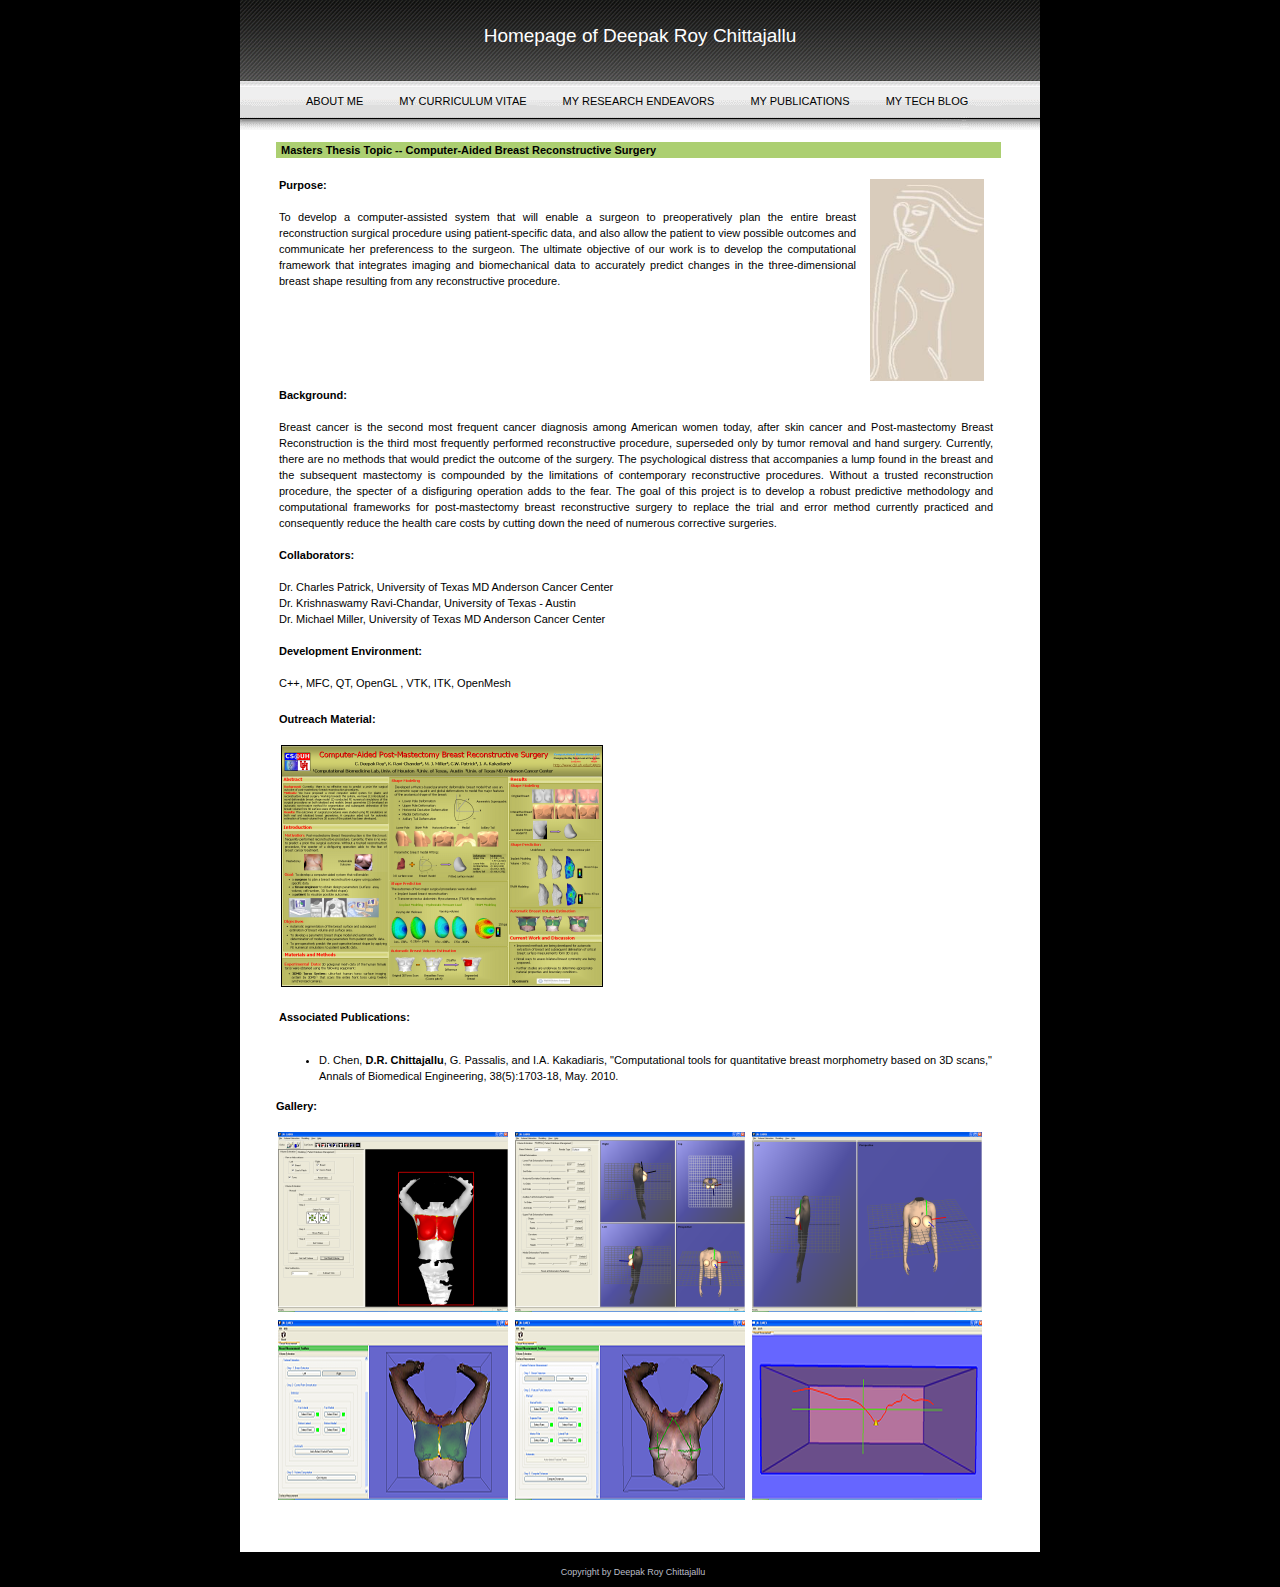
<file: masters_research.html>
<!DOCTYPE html PUBLIC "-//W3C//DTD XHTML 1.0 Transitional//EN" "http://www.w3.org/TR/xhtml1/DTD/xhtml1-transitional.dtd">
<html xmlns="http://www.w3.org/1999/xhtml"><!-- InstanceBegin template="/Templates/index.dwt" codeOutsideHTMLIsLocked="false" -->
<head>
	<meta http-equiv="Content-Type" content="text/html; charset=iso-8859-1" />
	<link rel="stylesheet" type="text/css" href="layout.css" />

	<!-- InstanceBeginEditable name="doctitle" -->
		<title>Homepage of Deepak Roy Chittajallu</title>
	<!-- InstanceEndEditable -->

	<!-- InstanceBeginEditable name="head" -->
	<!-- InstanceEndEditable -->
</head>

<body>	
	<div id="center">
		<div id="top">
			<br/>
			<h1>Homepage of Deepak Roy Chittajallu</h1>
		</div>		
		<div id="navigation">
		  <ul>
				<li><a href="index.html">ABOUT ME</a></li>
				<li><a href="cv.html">MY CURRICULUM VITAE</a></li>
				<li>MY RESEARCH ENDEAVORS
					
					<ul>
					  <li><a href="post_doctoral_research.html">Post-doctoral Research</a></li>
					  <li><a href="doctoral_research.html">Doctoral Research</a></li>
					  <li><a href="masters_research.html">Masters Research</a></li>
					  <li><a href="undergraduate_research.html">Undergraduate Research</a></li>			
					  <li><a href="independent_research.html">Independent Study/Research</a></li>	  
					</ul>
				</li>
				<li><a href="publications.html">MY PUBLICATIONS</a></li>
				<li><a href="http://mathgotchas.blogspot.com/" target="new">MY TECH BLOG</a></li>
			</ul>
		</div>
		
		<div id="main">
			<!-- InstanceBeginEditable name="webpage content" -->
			<div id="content">			
				<div class="topic_header">
					<b>Masters Thesis Topic -- Computer-Aided Breast Reconstructive Surgery</b>
				</div>
			<table border="0" width="100%">				  					  
					  <tr valign="top">					  
						<td><div align="justify"><br/>
							
							<b>Purpose:</b><br/><br/>	
			
							To develop a computer-assisted system that will enable a surgeon to preoperatively plan the entire breast reconstruction 
							surgical procedure using patient-specific data, and also allow the patient to view possible outcomes and communicate her 
							preferencess to the surgeon. The ultimate objective of our work is to develop the computational framework that integrates 
							imaging and biomechanical data to accurately predict changes in the three-dimensional breast shape resulting from any 
							reconstructive procedure.										
			
						</div></td>					  
						<td width="133" align="center" valign="top"><br/><img src="images/side.jpg" width="114" height="202"></td>						
					  </tr>
					  
					  <tr><td colspan="2"><div align="justify">

							<b>Background:</b><br/><br/>

							Breast cancer is the second most frequent cancer diagnosis among American women today, after skin cancer and 
							Post-mastectomy Breast Reconstruction is the third most frequently performed reconstructive procedure, superseded 
							only by tumor removal and hand surgery. Currently, there are no methods that would predict the outcome of the 
							surgery. The psychological distress that accompanies a lump found in the breast and the subsequent mastectomy is 
							compounded by the limitations of contemporary reconstructive procedures. Without a trusted reconstruction 
							procedure, the specter of a disfiguring operation adds to the fear. The goal of this project is to develop 
							a robust predictive methodology and computational frameworks for post-mastectomy breast reconstructive surgery 
							to replace the trial and error method currently practiced and consequently reduce the health care costs by 
							cutting down the need of numerous corrective surgeries.
					  
							<br/><br/><b>Collaborators:</b><br/><br/>
							
							Dr. Charles Patrick, University of Texas MD Anderson Cancer Center<br/>
							Dr. Krishnaswamy Ravi-Chandar, University of Texas - Austin<br/>
							Dr. Michael Miller, University of Texas MD Anderson Cancer Center
							
							<br/><br/><b>Development Environment:</b><br/><br/>					
											
					  		C++, MFC, QT, OpenGL , VTK, ITK, OpenMesh<br/>
					  
					  </div></td></tr>

					  <tr><td colspan="2"><br/>

						  <b>Outreach Material:</b><br/><br/>	
	
						  <a href="images/cares_posters/cares_poster_2006_large.png"><img src="images/cares_posters/cares_poster_2006_small.png" border="0"></a>

					  <br/></td></tr>

					  <tr><td colspan="2"><br/>

						<b>Associated Publications:</b><br/><br/>
						  
						<ul><li>
  					    D. Chen, <b>D.R. Chittajallu</b>, G. Passalis, and I.A. Kakadiaris, "Computational tools for quantitative breast morphometry based on 3D scans," Annals of Biomedical Engineering, 38(5):1703-18, May. 2010.
						</li></ul>						
						
 					  </td></tr>							
				  </table>				
				  
				  <b>Gallery:</b><br/><br/>	
				  
				  <img src="images/cares_gallery/bmeasure_soft1.png">
				  <img src="images/cares_gallery/bmodsoft.png">
				  <!-- <img src="images/cares_gallery/bmodsoft_closeup1.png"> -->
				  <img src="images/cares_gallery/bmodsoft_closeup2.png">
				  <img src="images/cares_gallery/bvolume.png">
				  <img src="images/cares_gallery/bsurfmeasure.png">
				  <img src="images/cares_gallery/sternal_notch_detection.png">						  

			</div>
			<!-- InstanceEndEditable -->	  
			<div class="cleaner"> &nbsp;</div>               
	  	</div>
	</div>
	
	<div id="footer">Copyright by Deepak Roy Chittajallu</div>
					
</body>
<!-- InstanceEnd --></html>
</file>
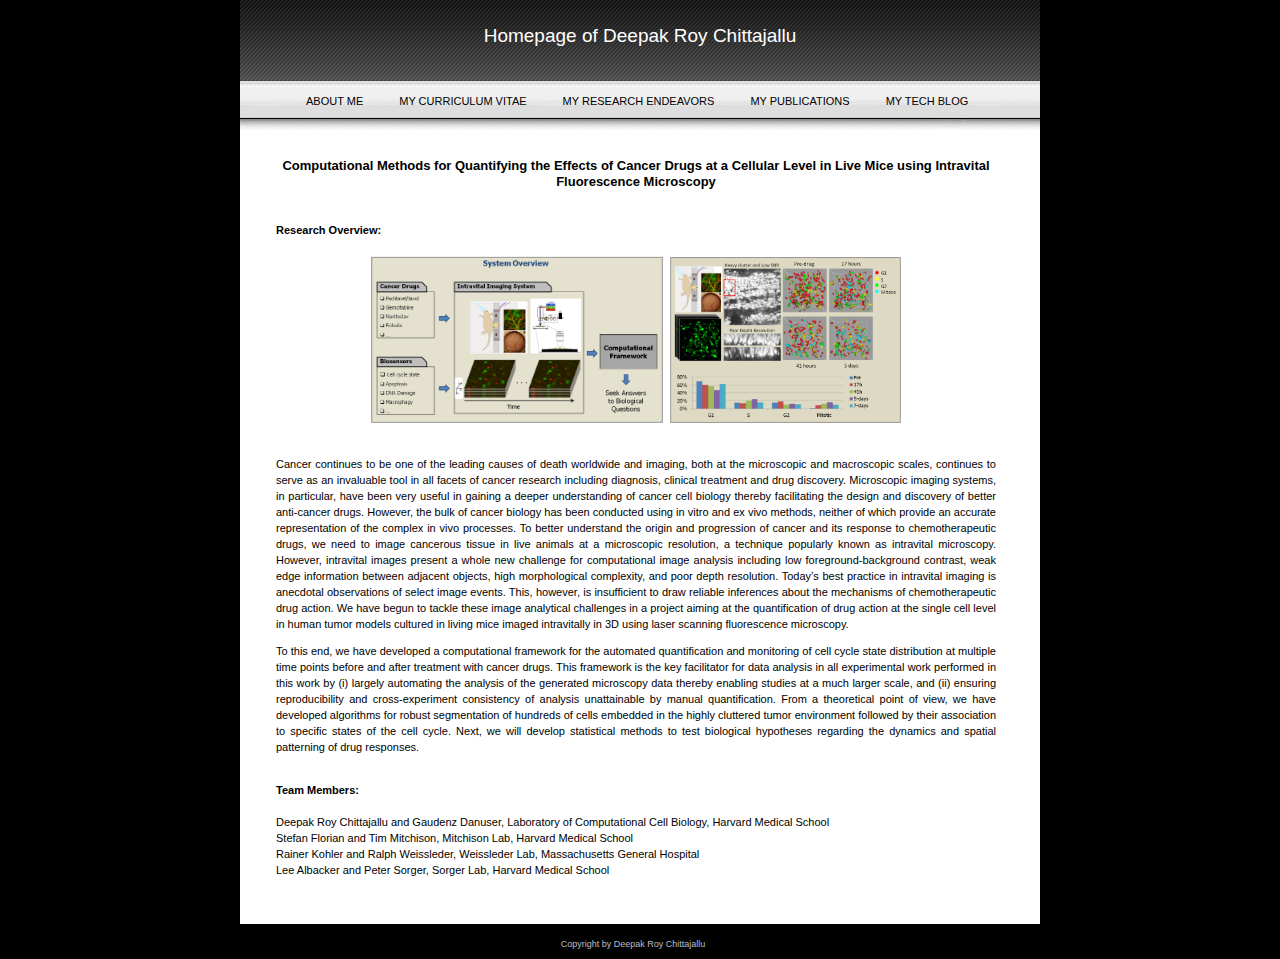
<file: post_doctoral_research.html>
<!DOCTYPE html PUBLIC "-//W3C//DTD XHTML 1.0 Transitional//EN" "http://www.w3.org/TR/xhtml1/DTD/xhtml1-transitional.dtd">
<html xmlns="http://www.w3.org/1999/xhtml"><!-- InstanceBegin template="/Templates/index.dwt" codeOutsideHTMLIsLocked="false" -->
<head>
	<meta http-equiv="Content-Type" content="text/html; charset=iso-8859-1" />
	<link rel="stylesheet" type="text/css" href="layout.css" />

	<!-- InstanceBeginEditable name="doctitle" -->
		<title>Homepage of Deepak Roy Chittajallu</title>
	<!-- InstanceEndEditable -->

	<!-- InstanceBeginEditable name="head" -->
	<!-- InstanceEndEditable -->
</head>

<body>	
	<div id="center">
		<div id="top">
			<br/>
			<h1>Homepage of Deepak Roy Chittajallu</h1>
		</div>		
		<div id="navigation">
		  <ul>
				<li><a href="index.html">ABOUT ME</a></li>
				<li><a href="cv.html">MY CURRICULUM VITAE</a></li>
				<li>MY RESEARCH ENDEAVORS
					
					<ul>
					  <li><a href="post_doctoral_research.html">Post-doctoral Research</a></li>
					  <li><a href="doctoral_research.html">Doctoral Research</a></li>
					  <li><a href="masters_research.html">Masters Research</a></li>
					  <li><a href="undergraduate_research.html">Undergraduate Research</a></li>			
					  <li><a href="independent_research.html">Independent Study/Research</a></li>	  
					</ul>
				</li>
				<li><a href="publications.html">MY PUBLICATIONS</a></li>
				<li><a href="http://mathgotchas.blogspot.com/" target="new">MY TECH BLOG</a></li>
			</ul>
		</div>
		
		<div id="main">
			<!-- InstanceBeginEditable name="webpage content" -->
			<div id="content">			
				<div align="justify"><br/>
				  
				  	  <div align="center" style="font-size:small"><b>Computational Methods for Quantifying the Effects of Cancer Drugs 
					  at a Cellular Level in Live Mice using Intravital Fluorescence Microscopy</b></div><br/><br/>
				  
					  <b>Research Overview:</b><br/><br/>
					  
						  <div align="center">
					  
	  					    <a href="images/intravital_gallery/Intravital_ResearchOverview.png"><img src="images/intravital_gallery/Intravital_ResearchOverview.png" width="40.5%"></a>
							<a href="images/intravital_gallery/CellCycleAnalysis_SystemOverview.png"><img src="images/intravital_gallery/CellCycleAnalysis_SystemOverview.png" width="32%"></a>
					  
						  <br/><br/></div>
					  
					  <p align="justify">Cancer continues to be one of the leading causes of death worldwide and imaging, both at the 
					  microscopic and macroscopic scales, continues to serve as an invaluable tool in all facets of cancer research 
					  including diagnosis, clinical treatment and drug discovery. Microscopic imaging systems, in particular, have been 
					  very useful in gaining a deeper understanding of cancer cell biology thereby facilitating the design and discovery 
					  of better anti-cancer drugs. However, the bulk of cancer biology has been conducted using in vitro and ex vivo 
					  methods, neither of which provide an accurate representation of the complex in vivo processes. To better understand 
					  the origin and progression of cancer and its response to chemotherapeutic drugs, we need to image cancerous tissue 
					  in live animals at a microscopic resolution, a technique popularly known as intravital microscopy. However, 
					  intravital images present a whole new challenge for computational image analysis including low foreground-background 
					  contrast, weak edge information between adjacent objects, high morphological complexity, and poor depth resolution. 
					  Today�s best practice in intravital imaging is anecdotal observations of select image events. This, however, is 
					  insufficient to draw reliable inferences about the mechanisms of chemotherapeutic drug action. We have begun to tackle these image analytical challenges in a project aiming at the quantification of drug action at the single 
					  cell level in human tumor models cultured in living mice imaged intravitally in 3D using laser scanning fluorescence 
					  microscopy.</p> 
					  
					  <p align="justify">
					  To this end, we have developed a computational framework for the automated quantification and monitoring of 
					  cell cycle state distribution at multiple time points before and after treatment with cancer drugs. This framework is
					  the key facilitator for data analysis in all experimental work performed in this work by (i) largely automating the 
					  analysis of the generated microscopy data thereby enabling studies at a much larger scale, and (ii) ensuring reproducibility
					  and cross-experiment consistency of analysis unattainable by manual quantification. From a theoretical point of view,  we 
					  have developed algorithms for robust segmentation of hundreds of cells embedded in the highly cluttered tumor environment 
					  followed by their association to specific states of the cell cycle. Next, we will develop statistical methods to test 
					  biological hypotheses regarding the dynamics and spatial patterning of drug responses.</p>
					  
   					 <br/><b>Team Members:</b><br/><br/>
					
					 Deepak Roy Chittajallu and Gaudenz Danuser, Laboratory of Computational Cell Biology, Harvard Medical School<br/>	
					 Stefan Florian and Tim Mitchison, Mitchison Lab, Harvard Medical School<br/>
					 Rainer Kohler and Ralph Weissleder, Weissleder Lab, Massachusetts General Hospital<br/>
					 Lee Albacker and Peter Sorger, Sorger Lab, Harvard Medical School<br/>
					  
			    </div>
			</div>
			<!-- InstanceEndEditable -->	  
			<div class="cleaner"> &nbsp;</div>               
	  	</div>
	</div>
	
	<div id="footer">Copyright by Deepak Roy Chittajallu</div>
					
</body>
<!-- InstanceEnd --></html>
</file>
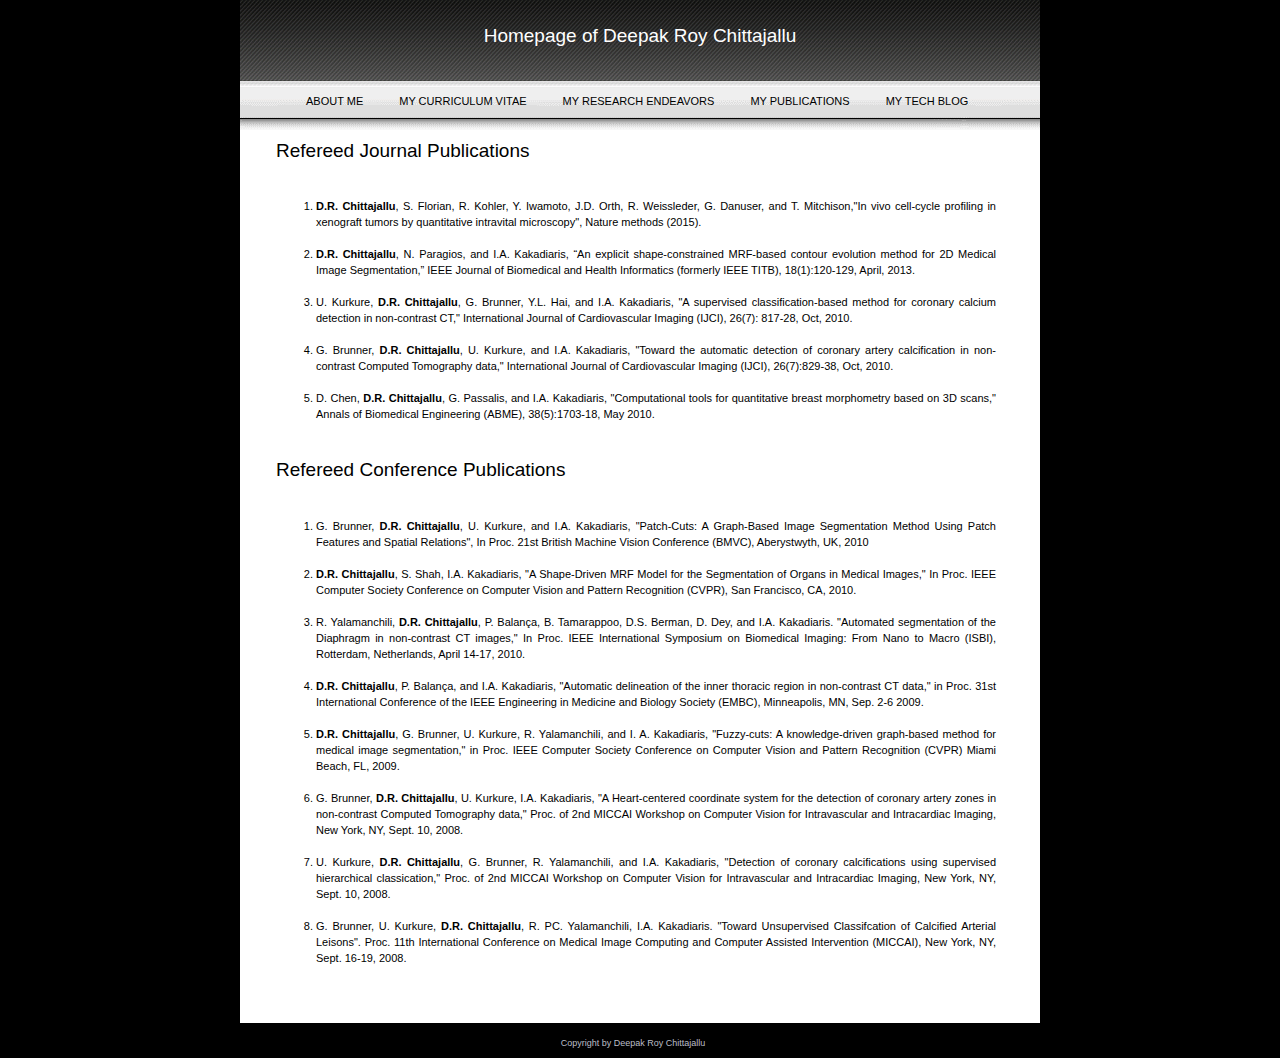
<file: publications.html>
<!DOCTYPE html PUBLIC "-//W3C//DTD XHTML 1.0 Transitional//EN" "http://www.w3.org/TR/xhtml1/DTD/xhtml1-transitional.dtd">
<html xmlns="http://www.w3.org/1999/xhtml"><!-- InstanceBegin template="/Templates/index.dwt" codeOutsideHTMLIsLocked="false" -->
<head>
	<meta http-equiv="Content-Type" content="text/html; charset=iso-8859-1" />
	<link rel="stylesheet" type="text/css" href="layout.css" />

	<!-- InstanceBeginEditable name="doctitle" -->
		<title>Homepage of Deepak Roy Chittajallu</title>
	<!-- InstanceEndEditable -->

	<!-- InstanceBeginEditable name="head" -->
	<!-- InstanceEndEditable -->
</head>

<body>	
	<div id="center">
		<div id="top">
			<br/>
			<h1>Homepage of Deepak Roy Chittajallu</h1>
		</div>		
		<div id="navigation">
		  <ul>
				<li><a href="index.html">ABOUT ME</a></li>
				<li><a href="cv.html">MY CURRICULUM VITAE</a></li>
				<li>MY RESEARCH ENDEAVORS
					
					<ul>
					  <li><a href="post_doctoral_research.html">Post-doctoral Research</a></li>
					  <li><a href="doctoral_research.html">Doctoral Research</a></li>
					  <li><a href="masters_research.html">Masters Research</a></li>
					  <li><a href="undergraduate_research.html">Undergraduate Research</a></li>			
					  <li><a href="independent_research.html">Independent Study/Research</a></li>	  
					</ul>
				</li>
				<li><a href="publications.html">MY PUBLICATIONS</a></li>
				<li><a href="http://mathgotchas.blogspot.com/" target="new">MY TECH BLOG</a></li>
			</ul>
		</div>
		
		<div id="main">
			<!-- InstanceBeginEditable name="webpage content" -->
			<div align="justify" id="content">			
				 <h1>Refereed Journal Publications</h1><br/>  
    			 <ol>								
					  <li>
					  <b>D.R. Chittajallu</b>, S. Florian, R. Kohler, Y. Iwamoto, J.D. Orth, R. Weissleder, G. Danuser, and T. Mitchison,"In vivo cell-cycle profiling in xenograft tumors by quantitative intravital microscopy", Nature methods (2015).
					  </li>						

			   	      <br/>
			  
					  <li>
						  <b>D.R. Chittajallu</b>, N. Paragios, and I.A. Kakadiaris, �An explicit shape-constrained MRF-based contour evolution method for 2D Medical Image Segmentation,� IEEE Journal of Biomedical and Health Informatics (formerly IEEE TITB), 18(1):120-129, April, 2013.
                      </li>						
				  			 
			   	      <br/>
			   
					  <li>
					  U. Kurkure, <b>D.R. Chittajallu</b>, G. Brunner, Y.L. Hai, and I.A. Kakadiaris, "A supervised classification-based method for coronary calcium detection in non-contrast CT," International Journal of Cardiovascular Imaging (IJCI), 26(7): 817-28, Oct, 2010.
					  </li>			
					  <br/>
					  <li>
					  G. Brunner, <b>D.R. Chittajallu</b>, U. Kurkure, and I.A. Kakadiaris, "Toward the automatic detection of coronary artery calcification in non-contrast Computed Tomography data," International Journal of Cardiovascular Imaging (IJCI), 26(7):829-38, Oct, 2010. 
					  </li>	  
					  <br/>							  
					  <li>
					  D. Chen, <b>D.R. Chittajallu</b>, G. Passalis, and I.A. Kakadiaris, "Computational tools for quantitative breast morphometry based on 3D scans," Annals of Biomedical Engineering (ABME), 38(5):1703-18, May 2010.
					  </li>				  
				 </ol>
				 <br/>
				 <h1>Refereed Conference Publications</h1><br/>		  
				  <ol>						  
					  <li>
					  G. Brunner, <b>D.R. Chittajallu</b>, U. Kurkure, and I.A. Kakadiaris, "Patch-Cuts: A Graph-Based Image Segmentation Method Using Patch Features and Spatial Relations", In Proc. 21st British Machine Vision Conference (BMVC), Aberystwyth, UK, 2010
					  </li>	
			  		  <br/>	
					  <li>
					  <b>D.R. Chittajallu</b>, S. Shah, I.A. Kakadiaris, "A Shape-Driven MRF Model for the Segmentation of Organs in Medical Images," In Proc. IEEE Computer Society Conference on Computer Vision and Pattern Recognition (CVPR), San Francisco, CA, 2010.
					  </li>	
					  <br/>	
					  <li>
					  R. Yalamanchili, <b>D.R. Chittajallu</b>, P. Balan�a, B. Tamarappoo, D.S. Berman, D. Dey, and I.A. Kakadiaris. "Automated segmentation of the Diaphragm in non-contrast CT images," In Proc. IEEE International Symposium on Biomedical Imaging: From Nano to Macro (ISBI), Rotterdam, Netherlands, April 14-17, 2010.
					  </li>	
			  		  <br/>	
					  <li>
					  <b>D.R. Chittajallu</b>, P. Balan�a, and I.A. Kakadiaris, "Automatic delineation of the inner thoracic region in non-contrast CT data," in Proc. 31st International Conference of the IEEE Engineering in Medicine and Biology Society (EMBC), Minneapolis, MN, Sep. 2-6 2009.
					  </li>	
					  <br/>	
					  <li>
					  <b>D.R. Chittajallu</b>, G. Brunner, U. Kurkure, R. Yalamanchili, and I. A. Kakadiaris, "Fuzzy-cuts: A knowledge-driven graph-based method for medical image segmentation," in Proc. IEEE Computer Society Conference on Computer Vision and Pattern Recognition (CVPR) Miami Beach, FL, 2009.
					  </li>						  
					  <br/>	
					  <li>
					  G. Brunner, <b>D.R. Chittajallu</b>, U. Kurkure, I.A. Kakadiaris, "A Heart-centered coordinate system for the detection of coronary artery zones in non-contrast Computed Tomography data," Proc. of 2nd MICCAI Workshop on Computer Vision for Intravascular and Intracardiac Imaging, New York, NY, Sept. 10, 2008. 
					  </li>
					  <br/>	
					  <li>
					  U. Kurkure, <b>D.R. Chittajallu</b>, G. Brunner, R. Yalamanchili, and I.A. Kakadiaris, "Detection of coronary calcifications using supervised hierarchical classication," Proc. of 2nd MICCAI Workshop on Computer Vision for Intravascular and Intracardiac Imaging, New York, NY, Sept. 10, 2008.
					  </li>
					  <br/>	
					  <li>
					  G. Brunner, U. Kurkure, <b>D.R. Chittajallu</b>, R. PC. Yalamanchili, I.A. Kakadiaris. "Toward Unsupervised Classifcation of Calcified Arterial Leisons". Proc. 11th International Conference on Medical Image Computing and Computer Assisted Intervention (MICCAI), New York, NY, Sept. 16-19, 2008. 
					  </li>			
				 </ol>
			</div>
			<!-- InstanceEndEditable -->	  
			<div class="cleaner"> &nbsp;</div>               
	  	</div>
	</div>
	
	<div id="footer">Copyright by Deepak Roy Chittajallu</div>
					
</body>
<!-- InstanceEnd --></html>
</file>
<file: layout.css>
/* CSS Document */

body  {margin:0;padding:0;}

html {margin:0;padding:0;font-family:Verdana, Arial, Helvetica, sans-serif;font-size:11px;background-color:#000000}

p {align:justify;}

li a {text-decoration:none;color:black;}
h1 {font-size:19px;font-weight:normal;}
img, a img {margin:2px;border-color:#000000;border-width:1px;}

#top {width: 100%;height: 88px;color: #fff;background: #000 url(images/top_bg.gif);overflow:hidden;text-align:center;}

#navigation {background-image:url(images/navi.gif);background-repeat:repeat;width:100%;height:42px;position:relative;zindex:1000;list-style:none;}
#navigation ul {margin:0;padding-left:6%;list-style:none;text-align:center;}
#navigation ul li {font-size:11px;margin-left:15px;margin-right:15px;height:18px;top:4px;padding:3px;float:left;display:block;position:relative;list-style:none;}
#navigation ul > li:hover, ul > li:hover a{color:#ACCF71;background:#000000;text-decoration:none;cursor:pointer;-moz-border-radius:10px;border-radius:10px;}

#navigation ul li ul {margin:0px;list-style:none;display:none;background:#EEEEEE;top:21px;padding:0px 0px 7px 0px;text-decoration:none;position:absolute;zindex:1000;
-moz-border-radius-bottomright:10px;-moz-border-radius-bottomleft:10px;-moz-border-radius-topright:25px;
border-bottom-left-radius:10px;border-bottom-right-radius:10px;border-top-right-radius:25px;}

#navigation ul li ul li,#navigation ul li ul li a {display:block;background:transparent;color:#000000;text-decoration:none;zindex:1000;padding:5px;border-bottom:2px solid #ddd;width:200px;text-align:left;-moz-border-radius:10px;border-radius:10px;}
#navigation ul li ul li:hover,#navigation ul li ul li:hover a {display:block;background:#000000;color:#ACCF71;text-decoration:none;zindex:1000;padding:5px;border-bottom:2px solid #ddd;width:200px;text-align:left;-moz-border-radius:10px;border-radius:10px;}

#navigation ul li:hover ul{display:block;}

#banner {background-image:url(images/banner.gif);background-position: 7px 5px;width:756px;height:110px;background-repeat:no-repeat;}
#center {background-color:white;width:800px;margin:auto;margin-bottom:15px;}

.active {background-image:url(images/subnavi_active.jpg);width:185px;padding:0;margin:0;}
.current {font-weight:bold;}
.normal {background-image:url(images/border.gif);background-repeat:no-repeat;padding:0;margin:0;}

#subnavigation {float:left;margin-top:12px;}
#subnavigation ul li {margin-left:9px;padding-top:9px;padding-bottom:7px;}
#subnavigation ul li a {padding-left:25px;}

#content {width:90%;padding-left:36px;padding-right:36px;line-height:16px;margin-top:12px;padding-bottom:45px;}
#content li a {text-decoration:underline;color:blue;background:transparent;}

#footer {font-size:9px;text-align:center;margin-right:14px;padding-bottom:10px;text-decoration:none;color:#BBBEC7;}
#footer a {text-decoration:none;color:#BBBEC7;}

.float-left {float:left;padding-right:10px;margin:0;}
.float-none {clear:left;display:block;align:left;}

.cleaner
{
	clear:both;
	height:1px;
	Font-size:1px;
	border:0px none;
	margin:0;padding:0;
	background:transparent;
}

.topic_header{

	padding-left:5px;
	background-color:#ACCF71;
	font-weight: bold;
	width: 100%;	
}
</file>
